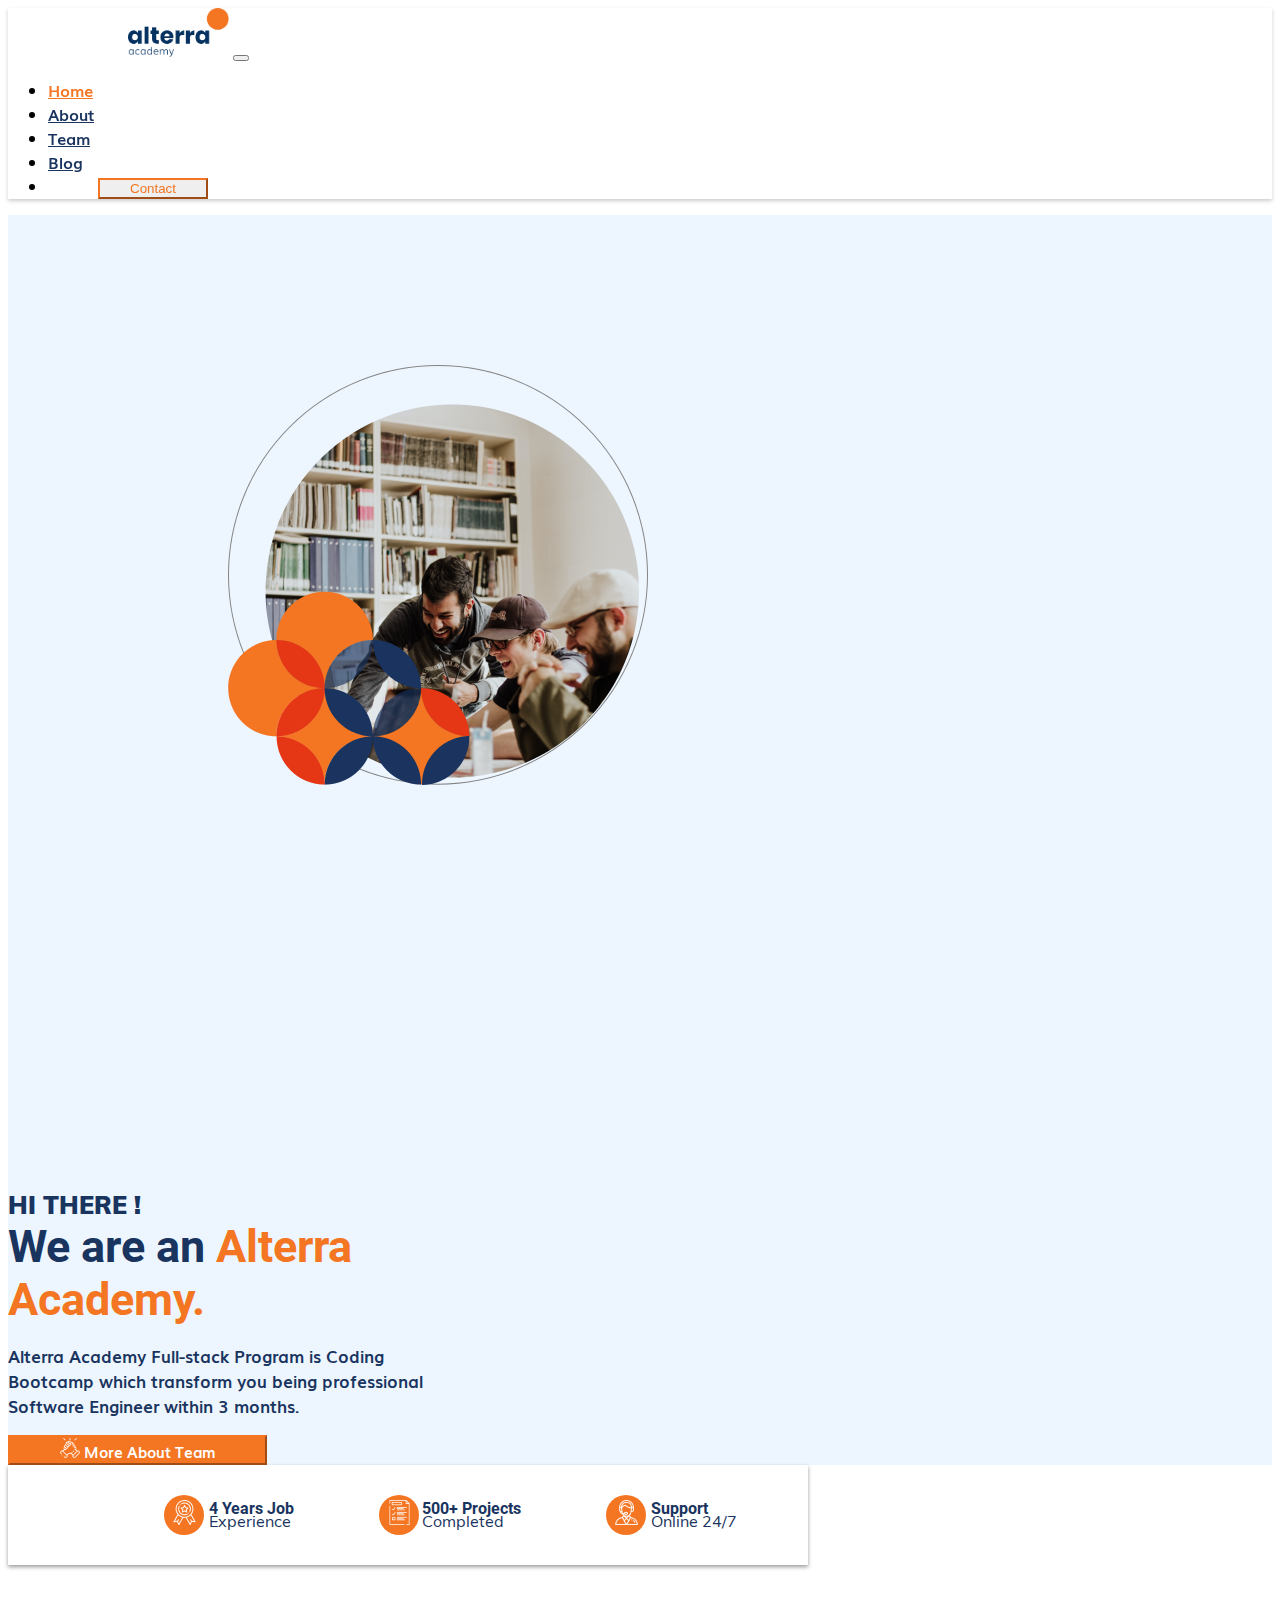
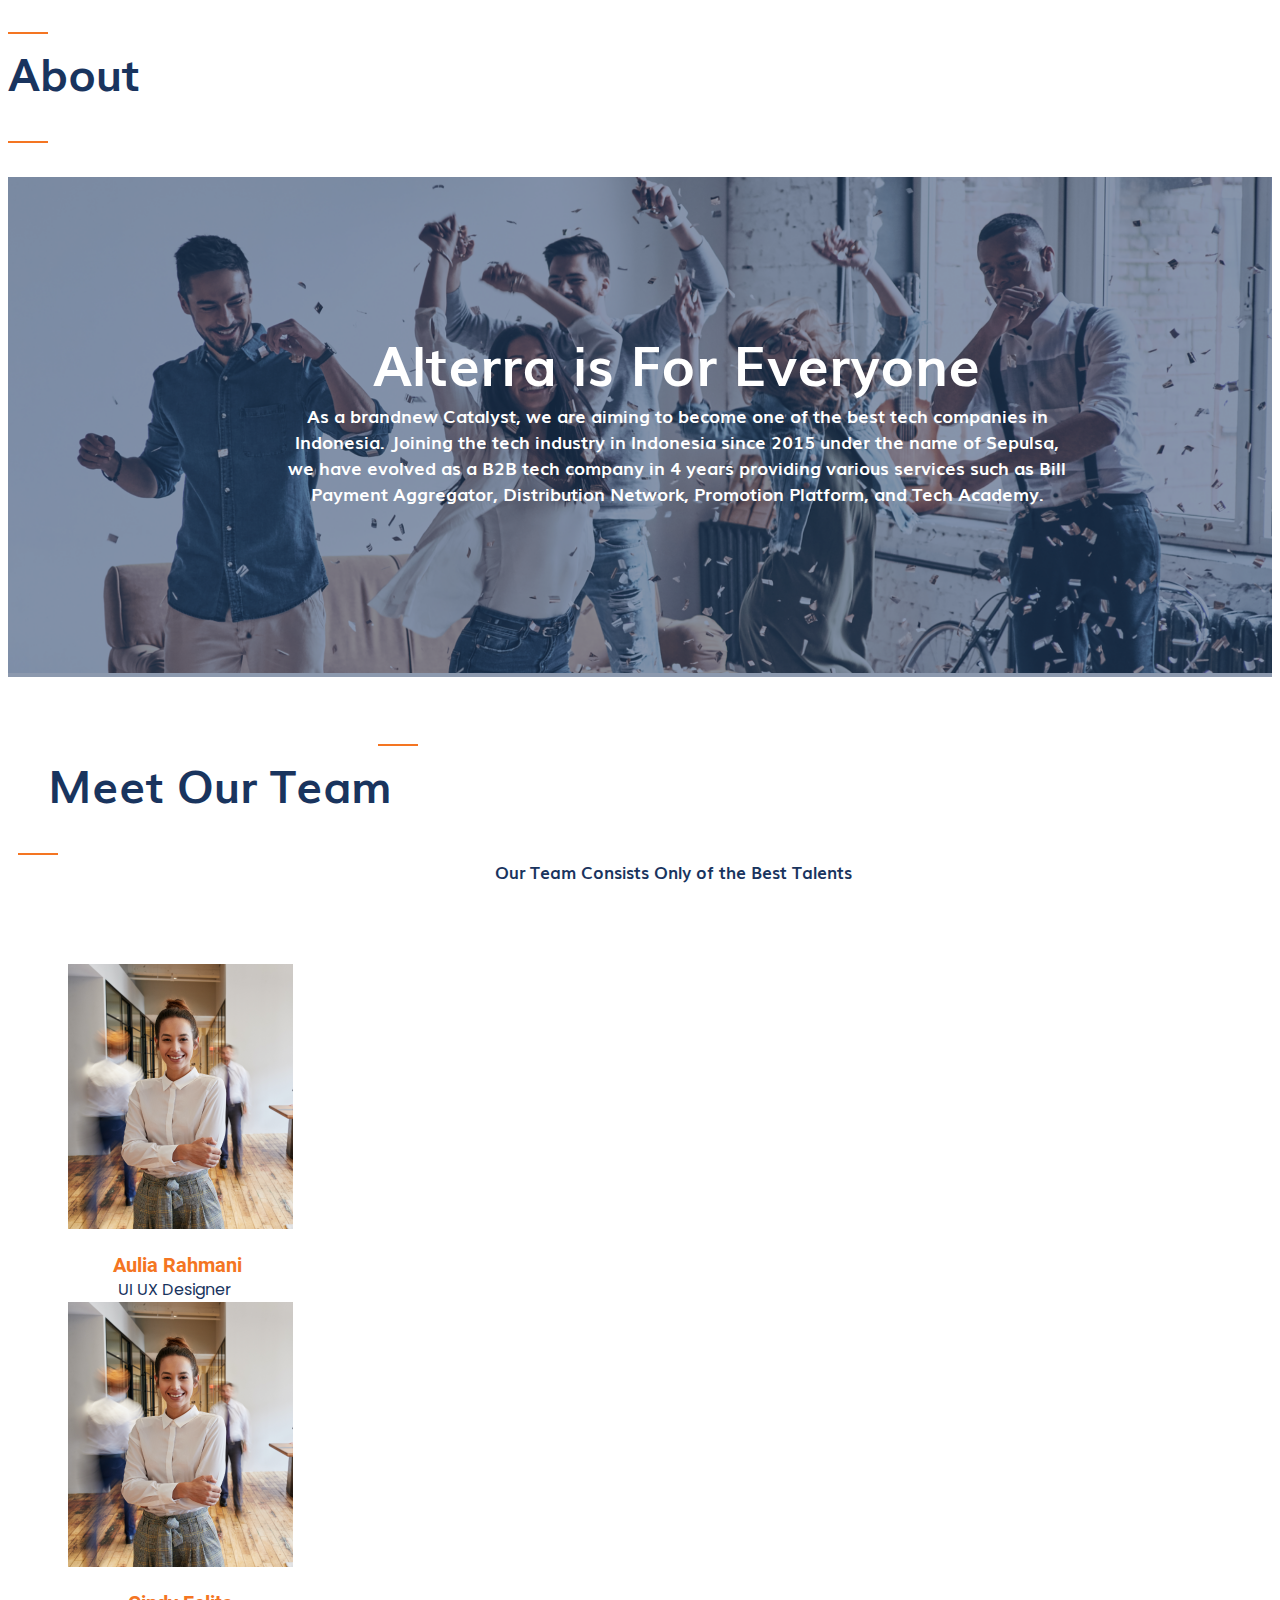
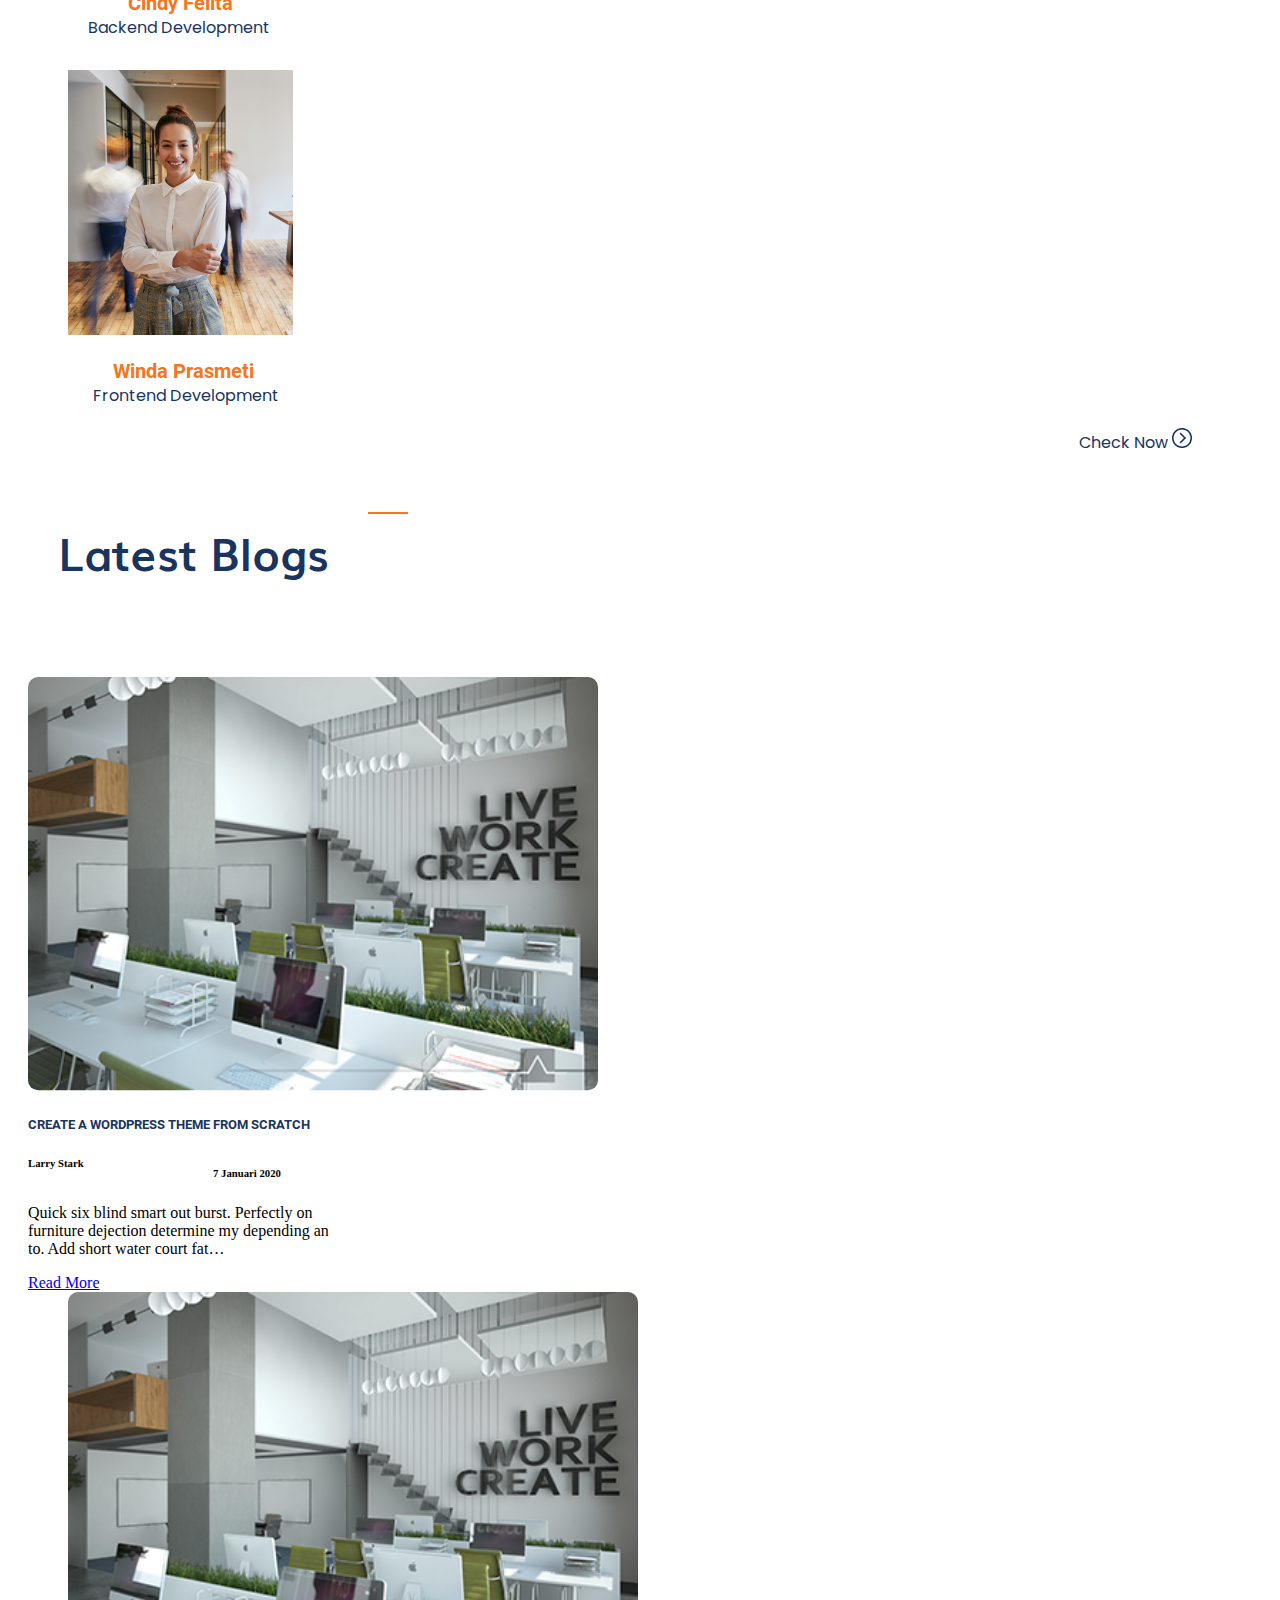
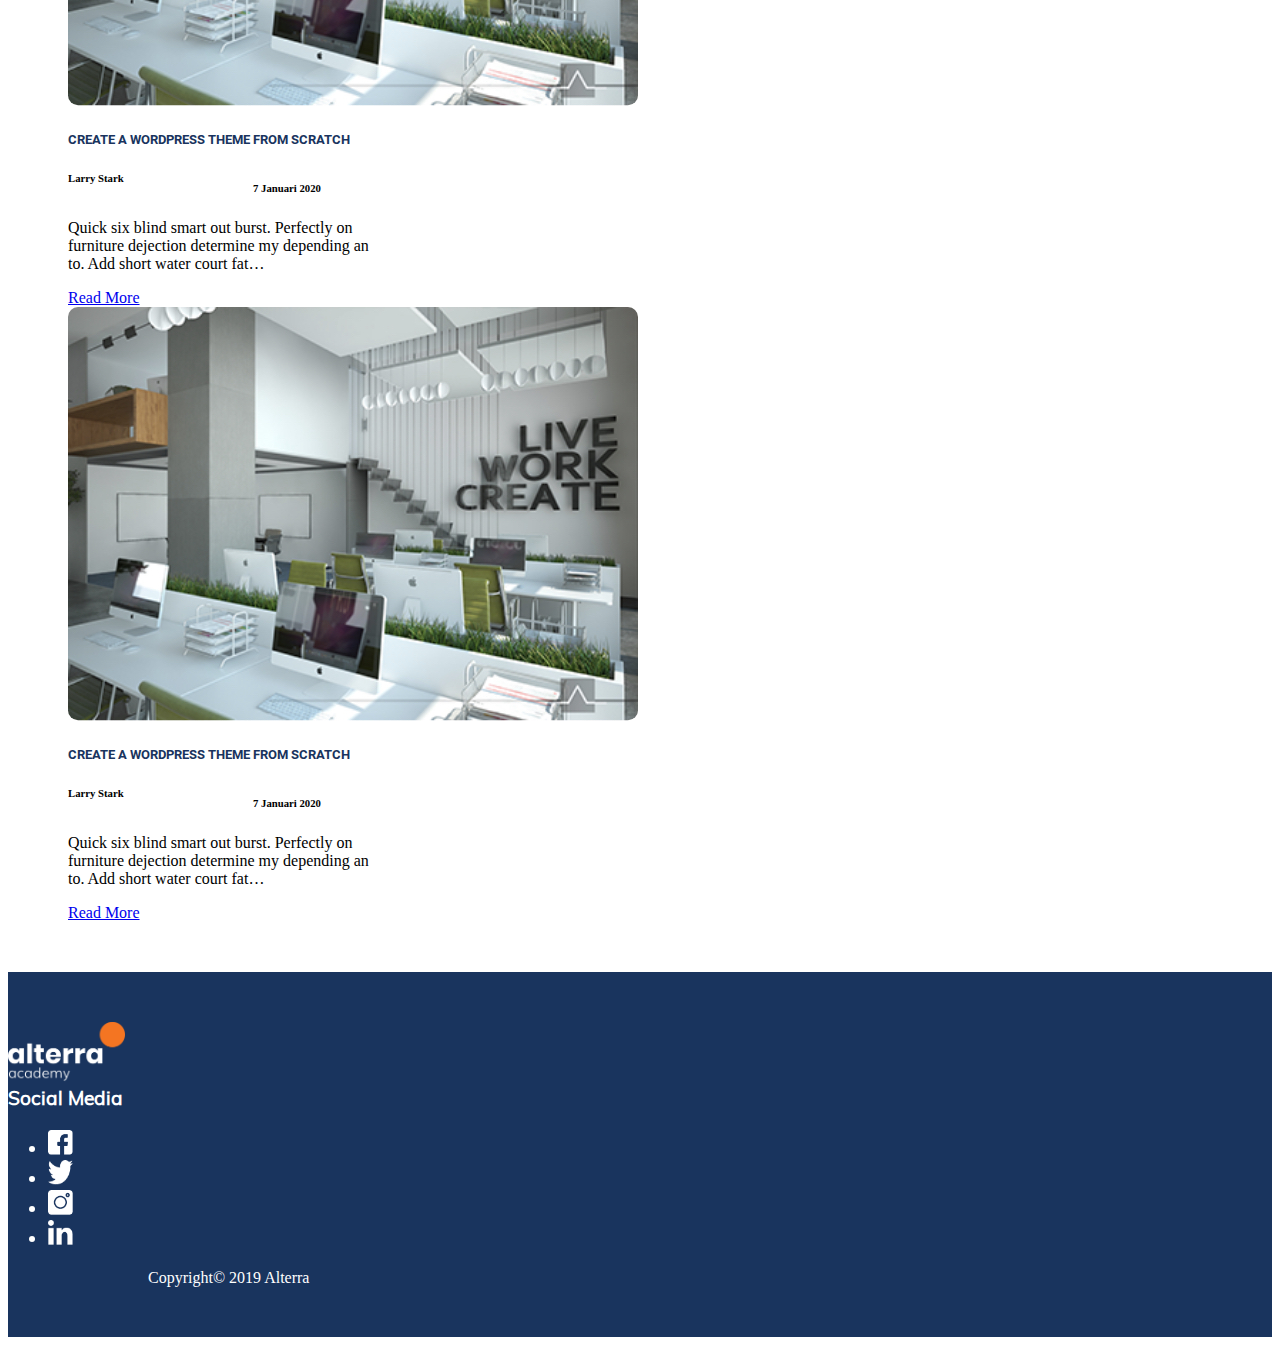
<file: index.html>
<!DOCTYPE html>
<html lang="en">
  <head>
    <meta charset="UTF-8" />
    <meta http-equiv="X-UA-Compatible" content="IE=edge" />
    <meta name="viewport" content="width=device-width, initial-scale=1.0" />
    <title>Home</title>
    <link
      href="https://cdn.jsdelivr.net/npm/bootstrap@5.3.0-alpha3/dist/css/bootstrap.min.css"
      rel="stylesheet"
      integrity="sha384-KK94CHFLLe+nY2dmCWGMq91rCGa5gtU4mk92HdvYe+M/SXH301p5ILy+dN9+nJOZ"
      crossorigin="anonymous"
    />
    <link rel="stylesheet" type="text/css" href="./css/style.css" />
  </head>
  <body>
    <nav class="navbar navbar-expand-lg bg-body-light sticky-top">
      <div class="container-fluid">
        <a class="navbar-brand" href="index.html"
          ><img src="./icons/logo-ALTA@2x.png" alt="logo alta"
        /></a>
        <button
          class="navbar-toggler"
          type="button"
          data-bs-toggle="collapse"
          data-bs-target="#navbarSupportedContent"
          aria-controls="navbarSupportedContent"
          aria-expanded="false"
          aria-label="Toggle navigation"
        >
          <span class="navbar-toggler-icon"></span>
        </button>
        <div class="collapse navbar-collapse" id="navbarSupportedContent">
          <ul class="navbar-nav mb-2 mb-lg-0 ms-auto">
            <li class="nav-item" id="home">
              <a
                class="nav-link active"
                aria-current="page"
                href="index.html"
                style="color: #f47522"
                >Home</a
              >
            </li>
            <li class="nav-item">
              <a class="nav-link active" aria-current="page" href="#">About</a>
            </li>
            <li class="nav-item">
              <a class="nav-link active" aria-current="page" href="#">Team</a>
            </li>
            <li class="nav-item">
              <a class="nav-link active" aria-current="page" href="blog.html"
                >Blog</a
              >
            </li>
            <li class="nav-item" id="other-contact">
              <a class="nav-link active" aria-current="page" href="#"
                >Contact</a
              >
            </li>
            <li class="nav-item">
              <button
                type="button"
                class="btn btn-outline-warning rounded-pill"
              >
                Contact
              </button>
            </li>
          </ul>
        </div>
      </div>
    </nav>
    <div class="container-fluid first-content">
      <div class="row">
        <div class="col-6 first-item">
          <div>
            <img
              src="./img/Group 16136@2x@2x.png"
              alt="group-image"
              class="img-fluid img-content-1"
            />
          </div>
        </div>
        <div class="col-6 second-item">
          <div id="hi-there">HI THERE !</div>
          <span id="we-are">We are an</span><span id="alterra"> Alterra</span>
          <div id="alterra">Academy.</div>
          <p id="desc-sec-item">
            Alterra Academy Full-stack Program is Coding<br />Bootcamp which
            transform you being professional<br />Software Engineer within 3
            months.
          </p>
          <button type="button" class="btn btn-warning rounded-pill">
            <img
              src="./icons/sport-team.png"
              alt="icon-team"
              style="width: 20px; height: 20px"
            />
            More About Team
          </button>
        </div>
      </div>
      <div class="col other-second-item">
        <!--untuk mobile L 425px-->
        <div id="hi-there">HI THERE !</div>
        <span id="we-are">We are an</span>
        <div id="alterra">Alterra Academy.</div>
        <p id="desc-sec-item">
          Alterra Academy Full-stack Program is <br />
          Coding Bootcamp which transform you <br />
          being professional Software Engineer <br />
          within 3 months.
        </p>
        <button type="button" class="btn btn-warning rounded-pill">
          <img
            src="./icons/sport-team.png"
            alt="icon-team"
            style="width: 20px; height: 20px"
          />
          More About Team
        </button>
      </div>
    </div>
    <div class="container rounded-pill second-content">
      <div class="col-2">
        <div class="item">
          <img src="./icons/reward.png" alt="icon reward" />
        </div>
      </div>
      <div class="col-2">
        <div class="item-desc-1">
          <div class="first-text">4 Years Job</div>
          <div class="second-text">Experience</div>
        </div>
      </div>
      <div class="col-2">
        <div class="item">
          <img src="./icons/project.png" alt="icon reward" />
        </div>
      </div>
      <div class="col-2">
        <div class="item-desc-2">
          <div class="first-text">500+ Projects</div>
          <div class="second-text">Completed</div>
        </div>
      </div>
      <div class="col-2">
        <div class="item">
          <img src="./icons/support.png" alt="icon reward" />
        </div>
      </div>
      <div class="col-2">
        <div class="item-desc-3">
          <div class="first-text">Support</div>
          <div class="second-text">Online 24/7</div>
        </div>
      </div>
    </div>
    <div class="container-fluid third-content">
      <div class="row">
        <div class="col line"></div>
        <div class="col about">About</div>
        <div class="col line"></div>
      </div>
    </div>
    <div class="container-fluid fourth-content text-center">
      <img
        src="./img/bg-people@2x.png"
        alt="icon-image"
        class="img-fluid"
        style="max-width: 100%"
      />
      <div class="overlay-text">Alterra is For Everyone</div>
      <div class="overlay-text1">
        As a brandnew Catalyst, we are aiming to become one of the best tech
        companies in<br />
        Indonesia. Joining the tech industry in Indonesia since 2015 under the
        name of Sepulsa,<br />
        we have evolved as a B2B tech company in 4 years providing various
        services such as Bill <br />
        Payment Aggregator, Distribution Network, Promotion Platform, and Tech
        Academy.
      </div>
    </div>
    <div class="container fifth-content">
      <div class="row meet-our-team">
        <div class="col line-5-1"></div>
        <div class="col team">Meet Our Team</div>
        <div class="col-8 another-team">Meet Our Team</div>
        <div class="col-10 mobile-another-team">Meet Our Team</div>
        <div class="col line-5"></div>
      </div>
      <div class="our-team-the-best">
        Our Team Consists Only of the Best Talents
      </div>
    </div>
    <div class="container sixth-content">
      <div class="row content-sixth-our-team">
        <div class="col">
          <img
            src="./img/shutterstock_796346011@2x.png"
            alt="our-team"
            class="img-content-6-1"
          />
          <div class="nama-team-1">Aulia Rahmani</div>
          <div class="nama-pekerjaan-1">UI UX Designer</div>
        </div>
        <div class="col">
          <img
            src="./img/shutterstock_796346011@2x.png"
            alt="our-team2"
            class="img-content-6-2"
          />
          <div class="nama-team-2">Cindy Felita</div>
          <div class="nama-pekerjaan-2">Backend Development</div>
        </div>
        <div class="col">
          <img
            src="./img/shutterstock_796346011@2x.png"
            alt="our-team3"
            class="img-content-6-1"
          />
          <div class="nama-team-3">Winda Prasmeti</div>
          <div class="nama-pekerjaan-3">Frontend Development</div>
        </div>
        <div class="check-now">
          Check Now
          <img src="./icons/arrow-active.png" alt="arrow" class="arrow-icon" />
        </div>
      </div>
    </div>
    <div class="container seventh-content">
      <div class="row seventh-content-row">
        <div class="col line-7-1"></div>
        <div class="col latest-blogs">Latest Blogs</div>
        <div class="col-8 another-latest-blogs">Latest Blogs</div>
        <div class="col-10 mobile-another-latest-blogs">Latest Blogs</div>
        <div class="col line-7"></div>
      </div>
    </div>
    <div class="container eighth-content" style="margin-top: 50px; padding: 0">
      <div class="row">
        <div
          class="card first-card"
          style="width: 20rem; padding-left: 0; padding-right: 0"
        >
          <img
            src="./img/img_article.jpg"
            class="card-img-top"
            alt="card-img"
            style="padding: 0"
          />
          <div class="card-body">
            <h5 class="card-title">CREATE A WORDPRESS THEME FROM SCRATCH</h5>
            <h6 class="card-subtitle mb-2 text-body-secondary">Larry Stark</h6>
            <h6 class="card-subtitle mb-2 text-body-secondary date">
              7 Januari 2020
            </h6>
            <p class="card-text">
              Quick six blind smart out burst. Perfectly on furniture dejection
              determine my depending an to. Add short water court fat…
            </p>
            <a href="#" class="card-link">Read More</a>
          </div>
        </div>
        <div
          class="card second-card"
          style="width: 20rem; padding-left: 0; padding-right: 0"
        >
          <img
            src="./img/img_article.jpg"
            class="card-img-top"
            alt="card-img"
            style="padding: 0"
          />
          <div class="card-body">
            <h5 class="card-title">CREATE A WORDPRESS THEME FROM SCRATCH</h5>
            <h6 class="card-subtitle mb-2 text-body-secondary">Larry Stark</h6>
            <h6 class="card-subtitle mb-2 text-body-secondary date">
              7 Januari 2020
            </h6>
            <p class="card-text">
              Quick six blind smart out burst. Perfectly on furniture dejection
              determine my depending an to. Add short water court fat…
            </p>
            <a href="#" class="card-link">Read More</a>
          </div>
        </div>
        <div
          class="card third-card"
          style="width: 20rem; padding-left: 0; padding-right: 0"
        >
          <img
            src="./img/img_article.jpg"
            class="card-img-top"
            alt="card-img"
            style="padding: 0"
          />
          <div class="card-body">
            <h5 class="card-title">CREATE A WORDPRESS THEME FROM SCRATCH</h5>
            <h6 class="card-subtitle mb-2 text-body-secondary">Larry Stark</h6>
            <h6 class="card-subtitle mb-2 text-body-secondary date">
              7 Januari 2020
            </h6>
            <p class="card-text">
              Quick six blind smart out burst. Perfectly on furniture dejection
              determine my depending an to. Add short water court fat…
            </p>
            <a href="#" class="card-link">Read More</a>
          </div>
        </div>
      </div>
    </div>
    <footer style="background-color: #19345e">
      <div class="container">
        <div class="row justify-content-between align-items-center">
          <div class="col-md-4">
            <a href="#">
              <img
                src="./icons/logo-ALTA-v2@2x.png"
                alt="logo-alta"
                class="img-fluid footer-logo"
              />
            </a>
          </div>
          <div class="col-md-4 social-media text-center">
            <div class="social-media-text">Social Media</div>
            <ul class="list-unstyled d-flex justify-content-center mt-2">
              <li>
                <a href="#">
                  <img
                    src="./icons/ic_fb.png"
                    alt="icon-facebook"
                    class="icon"
                  />
                </a>
              </li>
              <li>
                <a href="#">
                  <img
                    src="./icons/ic_twitter.png"
                    alt="icon-twitter"
                    class="icon"
                  />
                </a>
              </li>
              <li>
                <a href="#">
                  <img
                    src="./icons/ic_ig.png"
                    alt="icon-instagram"
                    class="icon"
                  />
                </a>
              </li>
              <li>
                <a href="#">
                  <img
                    src="./icons/ic_linkedin.png"
                    alt="icon-linkedin"
                    class="icon"
                  />
                </a>
              </li>
            </ul>
          </div>
          <div class="col-md-4 text-right copyright">
            Copyright&copy; 2019 Alterra
          </div>
        </div>
      </div>
    </footer>

    <script
      src="https://cdn.jsdelivr.net/npm/bootstrap@5.3.0-alpha3/dist/js/bootstrap.bundle.min.js"
      integrity="sha384-ENjdO4Dr2bkBIFxQpeoTz1HIcje39Wm4jDKdf19U8gI4ddQ3GYNS7NTKfAdVQSZe"
      crossorigin="anonymous"
    ></script>
  </body>
</html>
</file>
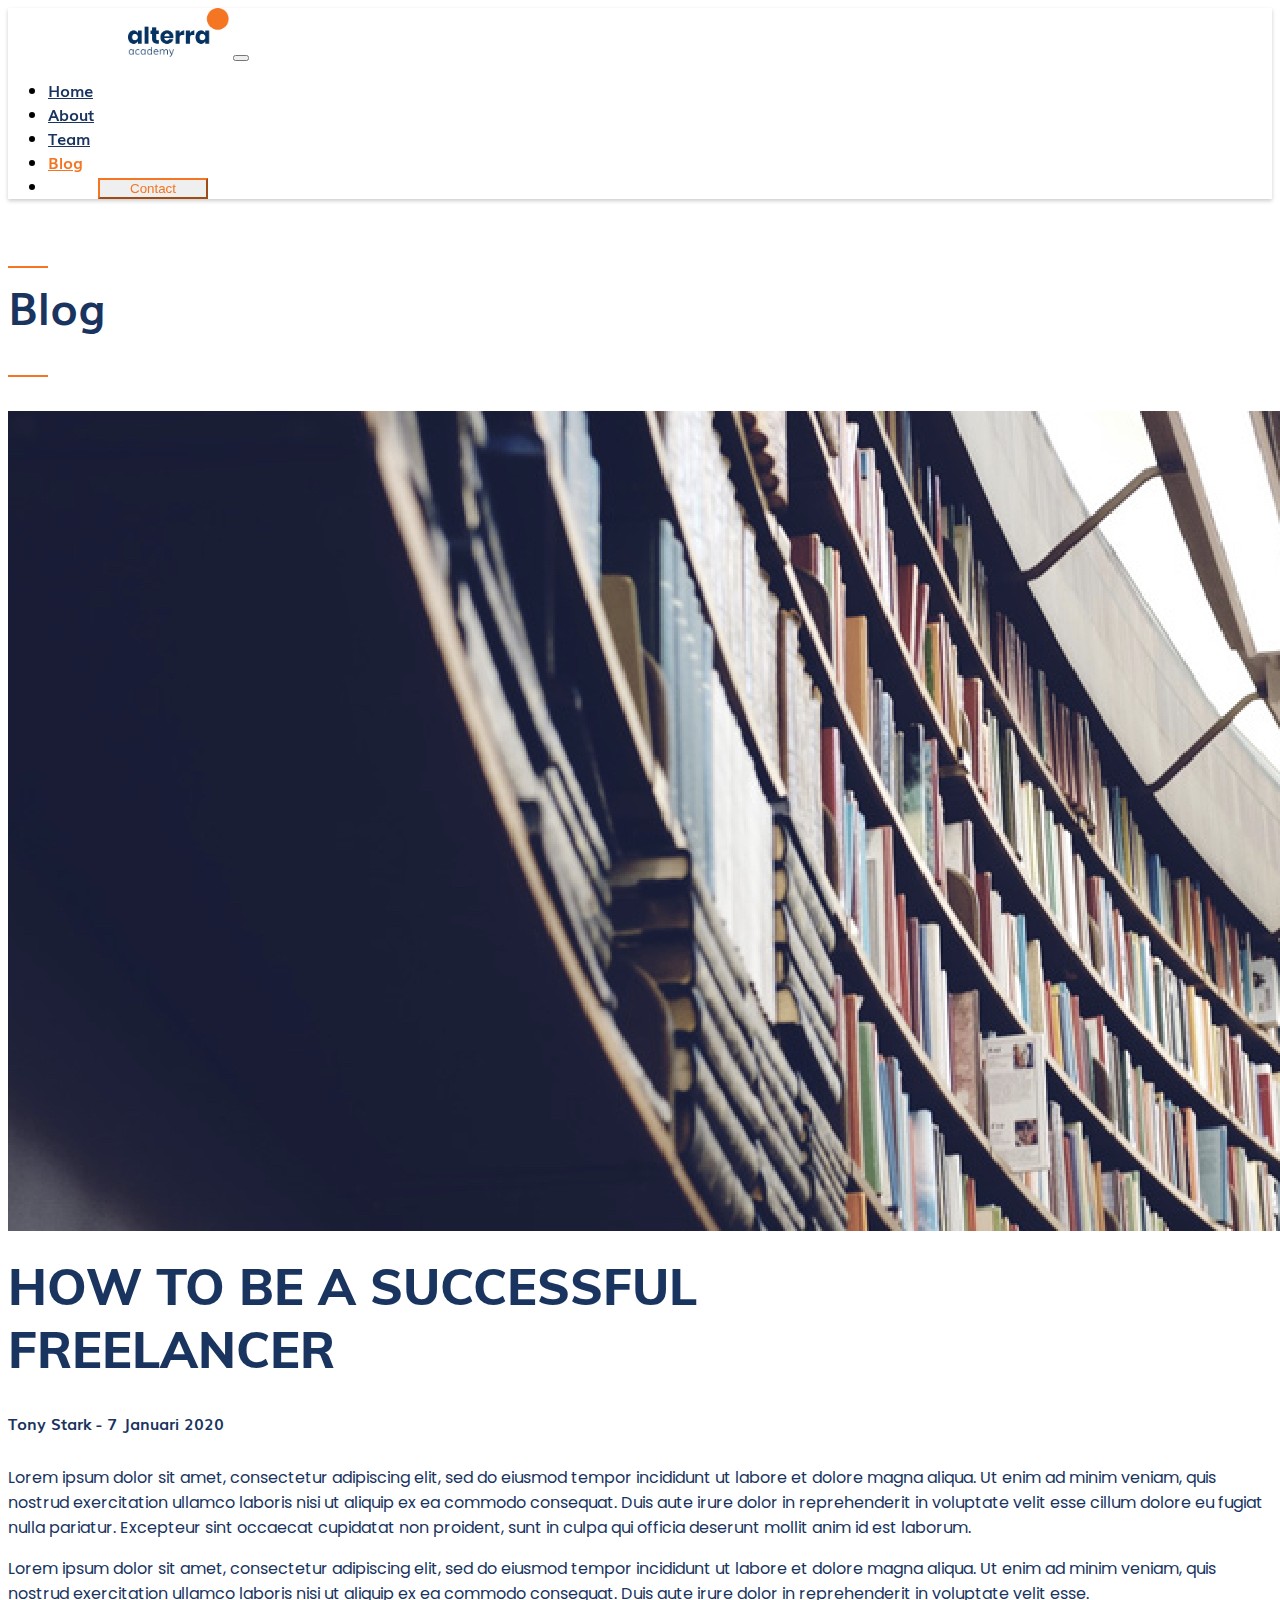
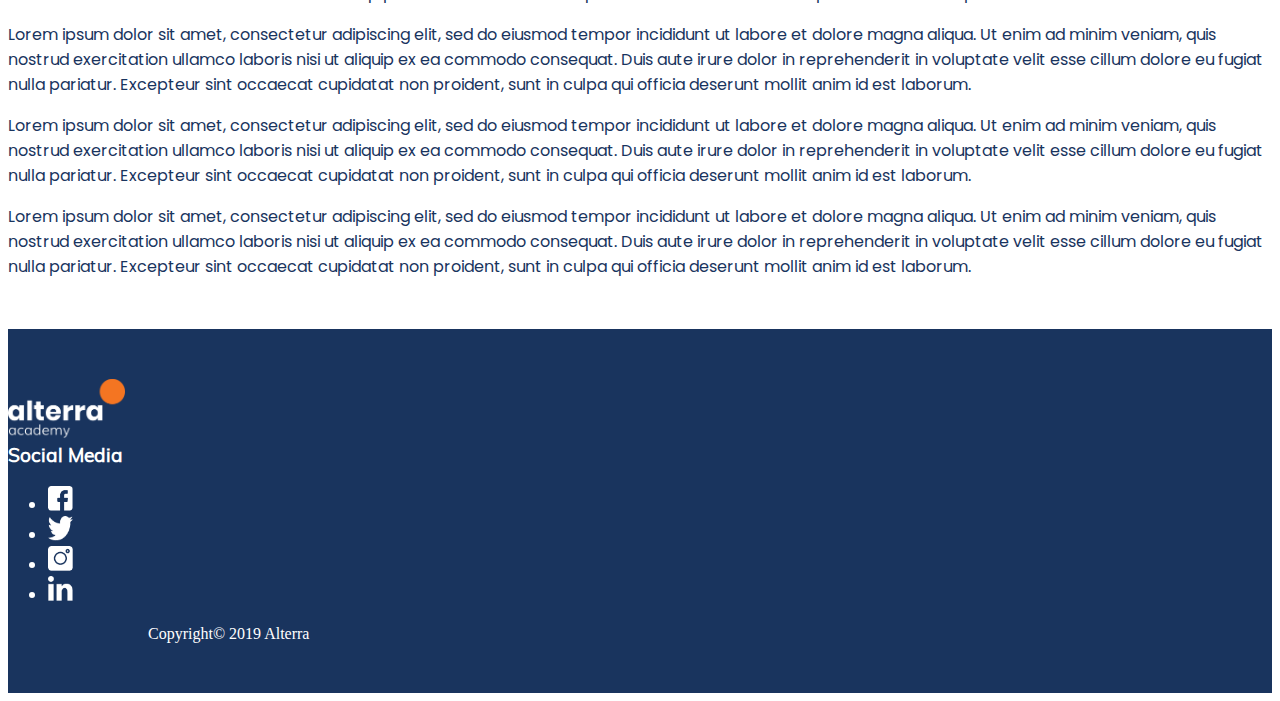
<file: blog.html>
<!DOCTYPE html>
<html lang="en">
  <head>
    <meta charset="UTF-8" />
    <meta http-equiv="X-UA-Compatible" content="IE=edge" />
    <meta name="viewport" content="width=device-width, initial-scale=1.0" />
    <title>Blog</title>
    <link
      href="https://cdn.jsdelivr.net/npm/bootstrap@5.3.0-alpha3/dist/css/bootstrap.min.css"
      rel="stylesheet"
      integrity="sha384-KK94CHFLLe+nY2dmCWGMq91rCGa5gtU4mk92HdvYe+M/SXH301p5ILy+dN9+nJOZ"
      crossorigin="anonymous"
    />
    <link rel="stylesheet" type="text/css" href="./css/blog.css" />
  </head>
  <body>
    <nav class="navbar navbar-expand-lg bg-body-light sticky-top">
      <div class="container-fluid">
        <a class="navbar-brand" href="index.html"
          ><img src="./icons/logo-ALTA@2x.png" alt="logo alta"
        /></a>
        <button
          class="navbar-toggler"
          type="button"
          data-bs-toggle="collapse"
          data-bs-target="#navbarSupportedContent"
          aria-controls="navbarSupportedContent"
          aria-expanded="false"
          aria-label="Toggle navigation"
        >
          <span class="navbar-toggler-icon"></span>
        </button>
        <div class="collapse navbar-collapse" id="navbarSupportedContent">
          <ul class="navbar-nav mb-2 mb-lg-0 ms-auto">
            <li class="nav-item" id="home">
              <a class="nav-link active" aria-current="page" href="index.html"
                >Home</a
              >
            </li>
            <li class="nav-item">
              <a class="nav-link active" aria-current="page" href="#">About</a>
            </li>
            <li class="nav-item">
              <a class="nav-link active" aria-current="page" href="#">Team</a>
            </li>
            <li class="nav-item">
              <a
                class="nav-link active"
                aria-current="page"
                href="blog.html"
                style="color: #f47522"
                >Blog</a
              >
            </li>
            <li class="nav-item" id="other-contact">
              <a class="nav-link active" aria-current="page" href="#"
                >Contact</a
              >
            </li>
            <li class="nav-item">
              <button
                type="button"
                class="btn btn-outline-warning rounded-pill"
              >
                Contact
              </button>
            </li>
          </ul>
        </div>
      </div>
    </nav>
    <div class="container first-content">
      <div class="row">
        <div class="col line"></div>
        <div class="col blog">Blog</div>
        <div class="col line"></div>
      </div>
    </div>
    <div class="container-fluid second-content" style="padding: 0">
      <div>
        <img src="./img/img_blog.jpg" alt="img-blog" class="img-fluid" />
      </div>
    </div>
    <div class="container third-content ml-auto">
      HOW TO BE A SUCCESSFUL <br />
      FREELANCER
    </div>
    <div class="container fourth-content">
      <div class="fourth-content-text">Tony Stark - 7 Januari 2020</div>
    </div>
    <div class="container fifth-content">
      <p>
        Lorem ipsum dolor sit amet, consectetur adipiscing elit, sed do eiusmod
        tempor incididunt ut labore et dolore magna aliqua. Ut enim ad minim
        veniam, quis nostrud exercitation ullamco laboris nisi ut aliquip ex ea
        commodo consequat. Duis aute irure dolor in reprehenderit in voluptate
        velit esse cillum dolore eu fugiat nulla pariatur. Excepteur sint
        occaecat cupidatat non proident, sunt in culpa qui officia deserunt
        mollit anim id est laborum.
      </p>
      <p>
        Lorem ipsum dolor sit amet, consectetur adipiscing elit, sed do eiusmod
        tempor incididunt ut labore et dolore magna aliqua. Ut enim ad minim
        veniam, quis nostrud exercitation ullamco laboris nisi ut aliquip ex ea
        commodo consequat. Duis aute irure dolor in reprehenderit in voluptate
        velit esse.
      </p>
      <p>
        Lorem ipsum dolor sit amet, consectetur adipiscing elit, sed do eiusmod
        tempor incididunt ut labore et dolore magna aliqua. Ut enim ad minim
        veniam, quis nostrud exercitation ullamco laboris nisi ut aliquip ex ea
        commodo consequat. Duis aute irure dolor in reprehenderit in voluptate
        velit esse cillum dolore eu fugiat nulla pariatur. Excepteur sint
        occaecat cupidatat non proident, sunt in culpa qui officia deserunt
        mollit anim id est laborum.
      </p>
      <p>
        Lorem ipsum dolor sit amet, consectetur adipiscing elit, sed do eiusmod
        tempor incididunt ut labore et dolore magna aliqua. Ut enim ad minim
        veniam, quis nostrud exercitation ullamco laboris nisi ut aliquip ex ea
        commodo consequat. Duis aute irure dolor in reprehenderit in voluptate
        velit esse cillum dolore eu fugiat nulla pariatur. Excepteur sint
        occaecat cupidatat non proident, sunt in culpa qui officia deserunt
        mollit anim id est laborum.
      </p>
      <p>
        Lorem ipsum dolor sit amet, consectetur adipiscing elit, sed do eiusmod
        tempor incididunt ut labore et dolore magna aliqua. Ut enim ad minim
        veniam, quis nostrud exercitation ullamco laboris nisi ut aliquip ex ea
        commodo consequat. Duis aute irure dolor in reprehenderit in voluptate
        velit esse cillum dolore eu fugiat nulla pariatur. Excepteur sint
        occaecat cupidatat non proident, sunt in culpa qui officia deserunt
        mollit anim id est laborum.
      </p>
    </div>
    <footer style="background-color: #19345e">
      <div class="container">
        <div class="row justify-content-between align-items-center">
          <div class="col-md-4">
            <a href="#">
              <img
                src="./icons/logo-ALTA-v2@2x.png"
                alt="logo-alta"
                class="img-fluid footer-logo"
              />
            </a>
          </div>
          <div class="col-md-4 social-media text-center">
            <div class="social-media-text">Social Media</div>
            <ul class="list-unstyled d-flex justify-content-center mt-2">
              <li>
                <a href="#">
                  <img
                    src="./icons/ic_fb.png"
                    alt="icon-facebook"
                    class="icon"
                  />
                </a>
              </li>
              <li>
                <a href="#">
                  <img
                    src="./icons/ic_twitter.png"
                    alt="icon-twitter"
                    class="icon"
                  />
                </a>
              </li>
              <li>
                <a href="#">
                  <img
                    src="./icons/ic_ig.png"
                    alt="icon-instagram"
                    class="icon"
                  />
                </a>
              </li>
              <li>
                <a href="#">
                  <img
                    src="./icons/ic_linkedin.png"
                    alt="icon-linkedin"
                    class="icon"
                  />
                </a>
              </li>
            </ul>
          </div>
          <div class="col-md-4 text-right copyright">
            Copyright&copy; 2019 Alterra
          </div>
        </div>
      </div>
    </footer>
    <script
      src="https://cdn.jsdelivr.net/npm/bootstrap@5.3.0-alpha3/dist/js/bootstrap.bundle.min.js"
      integrity="sha384-ENjdO4Dr2bkBIFxQpeoTz1HIcje39Wm4jDKdf19U8gI4ddQ3GYNS7NTKfAdVQSZe"
      crossorigin="anonymous"
    ></script>
  </body>
</html>
</file>
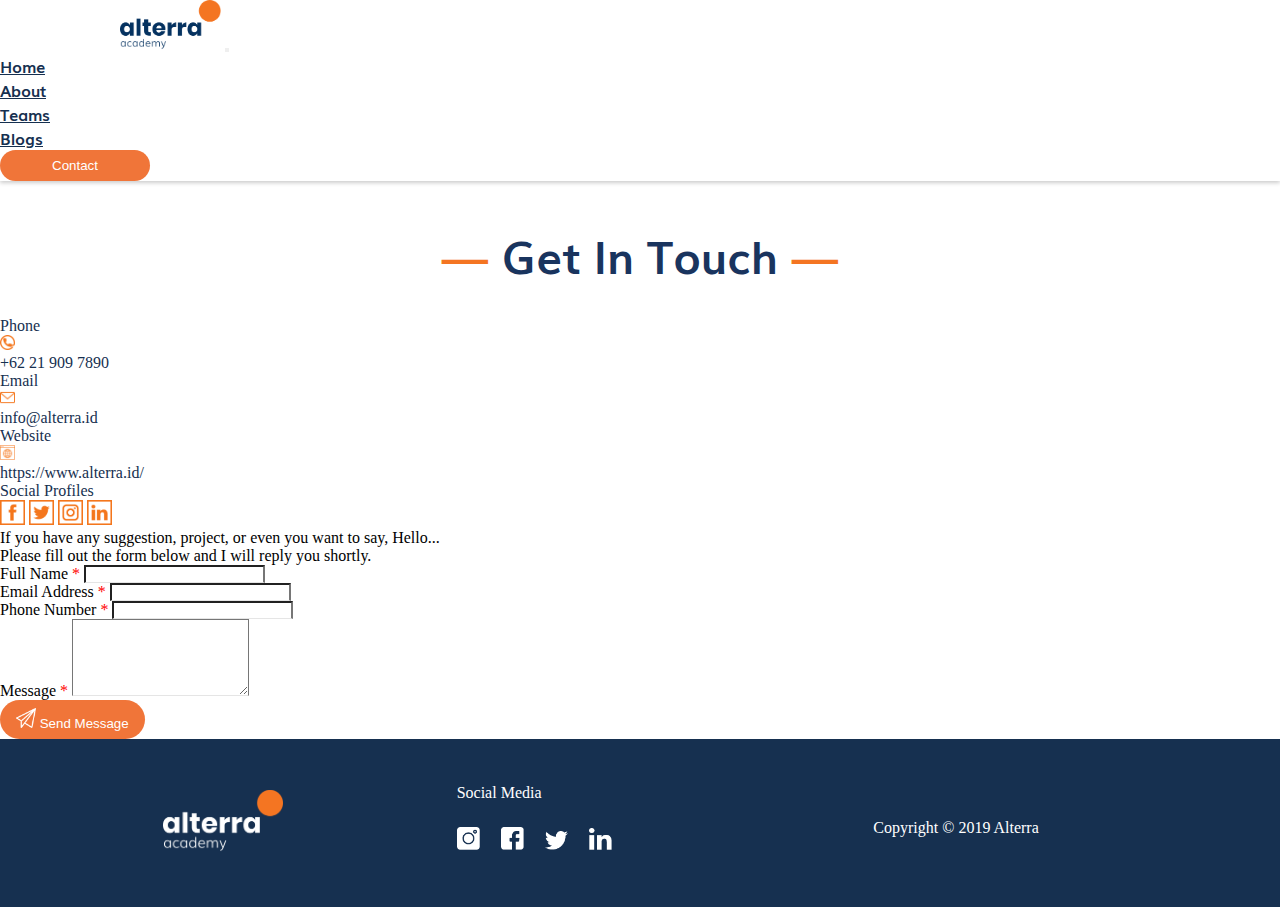
<file: contact-landing.html>
<!DOCTYPE html>
<html>
    <title>Contact Page</title>
    <link rel="stylesheet" href="/css/contact.css">
    <head>
        <meta charset="UTF-8">
        <meta http-equiv="X-UA-Compatible" content="IE=edge">
        <meta name="viewport" content="width=device-width, initial-scale=1.0">
        <!--Bootsrap-->
        <link href="https://cdn.jsdelivr.net/npm/bootstrap@5.3.0-alpha3/dist/css/bootstrap.min.css" 
            rel="stylesheet" integrity="sha384-KK94CHFLLe+nY2dmCWGMq91rCGa5gtU4mk92HdvYe+M/SXH301p5ILy+dN9+nJOZ" crossorigin="anonymous">
            <script src="https://cdn.jsdelivr.net/npm/bootstrap@5.3.0-alpha3/dist/js/bootstrap.bundle.min.js" 
            integrity="sha384-ENjdO4Dr2bkBIFxQpeoTz1HIcje39Wm4jDKdf19U8gI4ddQ3GYNS7NTKfAdVQSZe" 
            crossorigin="anonymous"></script>
        <script src="https://cdn.jsdelivr.net/npm/@popperjs/core@2.11.7/dist/umd/popper.min.js" 
        integrity="sha384-zYPOMqeu1DAVkHiLqWBUTcbYfZ8osu1Nd6Z89ify25QV9guujx43ITvfi12/QExE" 
        crossorigin="anonymous"></script>
        <script src="https://cdn.jsdelivr.net/npm/bootstrap@5.3.0-alpha3/dist/js/bootstrap.min.js" 
        integrity="sha384-Y4oOpwW3duJdCWv5ly8SCFYWqFDsfob/3GkgExXKV4idmbt98QcxXYs9UoXAB7BZ" 
        crossorigin="anonymous"></script>
        <!--Bootsrap-->
    </head>
    <body>
        <section id="navbar">
            <nav class="navbar navbar-expand-lg navbar-light bg-white shadow-sm">
            <div class="container-fluid">
                <a class="navbar-brand" href="#"><img class="logo-web" src="/icons/logo-ALTA@2x.png" max-width = "auto" height="auto"></a>
                <button class="navbar-toggler" type="button" data-bs-toggle="collapse" data-bs-target="#navbarSupportedContent" aria-controls="navbarSupportedContent" aria-expanded="false" aria-label="Toggle navigation">
                <span class="navbar-toggler-icon"></span>
                </button>
                <div class="collapse navbar-collapse" id="navbarSupportedContent">
                <ul class="navbar-nav mb-2 mb-lg-0 ms-auto">
                    <li class="nav-item">
                    <a class="nav-link active" aria-current="page" href="#">Home</a>
                    </li>
                    <li class="nav-item">
                    <a class="nav-link" href="#">About</a>
                    </li>
                    <li class="nav-item">
                        <a class="nav-link" href="/teams-landing.html">Teams</a>
                    </li>
                    <li class="nav-item">
                        <a class="nav-link" href="#">Blogs</a>
                    </li>
                    <li class="nav-item">
                        <button class="btn btn-outline-success me-2" type="button"
                        style="background-color: #f07539; color: white; border-radius: 25px; border: 0; padding: 8px 16px;" >
                        Contact</button>
                    </li>
                </ul>
                </div>
            </div>
        </nav>
        </section>
        
        <section id="main-contact">
            <div class="title">
                <h2 class="in-touch mt-5">
                    <span style="color: #F47522;">—</span>
                        Get In Touch
                    <span style="color: #F47522;">—</span>
                </h2>
            </div>
                <div class="row">
                    <div class="col-md-4 bg-emphasis-color p-5 order-sm-first order-last">
                        <div class="mt-2 ms-1">Phone</div>
                        <div class="d-flex mt-2">    
                            <img class="phone-number mt-3 ms-3" src="/icons/phone.png" style="width: auto; height: 15px;"></img>
                            <p class="mt-3 ms-3">+62 21 909 7890</p>
                        </div>
                        <div class="mt-2 ms-1">Email </div>
                        <div class="d-flex mt-2">    
                            <img class="email mt-3 ms-3" src="/icons/envelope.png" style="width: auto; height: 15px;"></img>
                            <p class="mt-3 ms-3">info@alterra.id</p>
                        </div>
                        <div class="mt-2 ms-1">Website </div>
                        <div class="d-flex mt-2">    
                            <img class="website mt-3 ms-3" src="/icons/browser.png" style="width: auto; height: 15px;"></img>
                            <p class="mt-4 ms-3">https://www.alterra.id/</p>
                        </div>
                        <div class="mt-2 ms-1">Social Profiles </div>
                        <div class="d-flex mt-2">
                            <div class="mt-3 ms-1">        
                                <img src="icons/facebook.png" style="width: auto; height: 25px;" alt="">
                                <img src="icons/twitter.png" style="width: auto; height: 25px;"   alt="">
                                <img src="icons/instagram.png" style="width: auto; height: 25px;" alt="">
                                <img src="icons/linkedin.png" style="width: auto; height: 25px;" alt="">
                            </div>
                        </div>
                    </div>
                    <div class="col-md-8 p-5 ">
                        <p>
                            If you have any suggestion, project, or even you want to say, Hello... <br>
                            Please fill out the form below and I will reply you shortly.
                        </p>
                        <form class="row g-3 contactForm mt-4">
                            <div class="col-11">
                                <label for="inputFullName" class="form-label">Full Name<span style="color: red;"> *</span></label></label>
                                <input type="text" class="form-control" id="inputFullName" required>
                            </div>
                            <div class="col-11">
                                <label for="inputAddress" class="form-label">Email Address<span style="color: red;"> *</span></label></label>
                                <input type="text" class="form-control" id="inputAddress" required>
                            </div>
                            <div class="col-11">
                                <label for="inputPhone" class="form-label">Phone Number<span style="color: red;"> *</span></label></label>
                                <input type="text" class="form-control" id="inputPhone" required>
                            </div>
                            <div class="col-11">
                                <label for="exampleFormControlTextarea1" class="form-label">Message<span style="color: red;"> *</span></label></label>
                                <textarea class="form-control" id="exampleFormControlTextarea1" rows="5"></textarea>
                              </div>
                            <div class="col-11">  
                                <button class="message-btn" type="submit" 
                                style="background-color: #f07539; color: white; border-radius: 25px; 
                                border: 0; padding: 8px 16px;">
                                <img src="/icons/send-mail.png" style="width: auto; height: 20px;" alt="">
                                Send Message</button>
                            </div>
                        </form>
                    </div>
                </div>
            </div>
            <!--Bootstrap JS-->
            <script src="https://cdn.jsdelivr.net/npm/bootstrap@5.0.2/dist/js/bootstrap.bundle.min.js" integrity="sha384-MrcW6ZMFYlzcLA8Nl+NtUVF0sA7MsXsP1UyJoMp4YLEuNSfAP+JcXn/tWtIaxVXM" crossorigin="anonymous"></script>
        </section>

        <footer class="container-footer">
            <div class="footer-foot">
                <div class="box">
                    <figure>
                        <a href="#">
                            <img src="icons/logo-ALTA-v2@2x.png" style="width: 120px;" alt="Logo Alterra">
                        </a>
                    </figure>
                </div>
                <div class="box">
                    <p>Social Media</p>
                    <div class="red-social">
                        <a href="#" class="instagram"><img src="/icons/ic_ig.png" alt=""></a>
                        <a href="#" class="facebook"><img src="/icons/ic_fb.png" alt=""></a>
                        <a href="#" class="twitter"><img src="/icons/ic_twitter.png" alt=""></a>
                        <a href="#" class="linkedin"><img src="/icons/ic_linkedin.png" alt=""></a>
                    </div>
                </div>
                <div class="box">
                    <p class="copyright">Copyright © 2019 Alterra</p>
                </div>
            </div>
        </footer>
    </body>
</html>
</file>
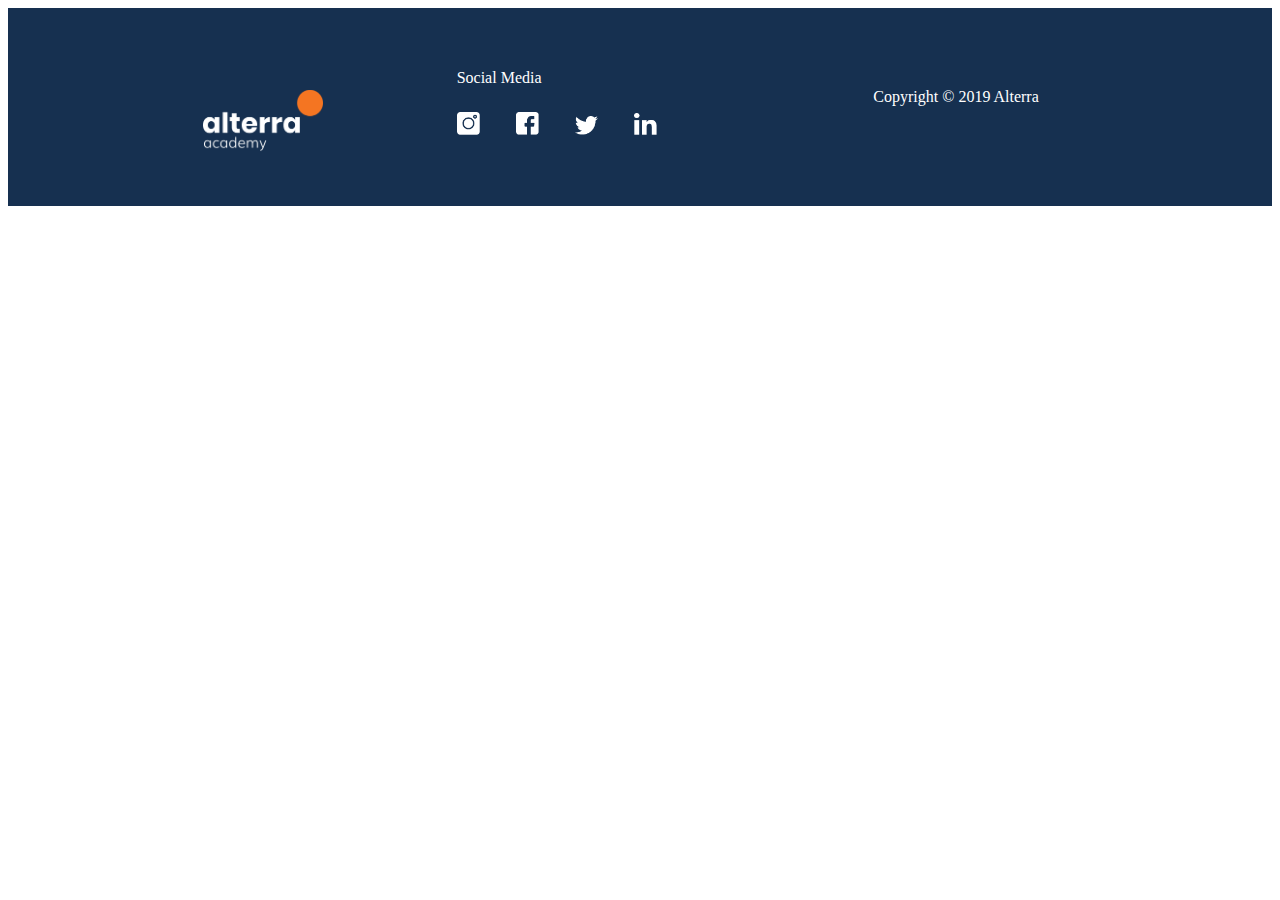
<file: footer-template.html>
<!DOCTYPE html>
<!DOCTYPE html>
<html lang="en">
    <title>Footer Template</title>
    <link rel="stylesheet" href="/css/footer.css">
<head>
    <meta charset="UTF-8">
    <meta http-equiv="X-UA-Compatible" content="IE=edge">
    <meta name="viewport" content="width=device-width, initial-scale=1.0">
    <!--Bootsrap-->
    <link href="https://cdn.jsdelivr.net/npm/bootstrap@5.3.0-alpha3/dist/css/bootstrap.min.css" 
        rel="stylesheet" integrity="sha384-KK94CHFLLe+nY2dmCWGMq91rCGa5gtU4mk92HdvYe+M/SXH301p5ILy+dN9+nJOZ" crossorigin="anonymous">
    <script src="https://cdn.jsdelivr.net/npm/bootstrap@5.3.0-alpha3/dist/js/bootstrap.bundle.min.js" 
        integrity="sha384-ENjdO4Dr2bkBIFxQpeoTz1HIcje39Wm4jDKdf19U8gI4ddQ3GYNS7NTKfAdVQSZe" 
        crossorigin="anonymous"></script>
    <script src="https://cdn.jsdelivr.net/npm/@popperjs/core@2.11.7/dist/umd/popper.min.js" 
        integrity="sha384-zYPOMqeu1DAVkHiLqWBUTcbYfZ8osu1Nd6Z89ify25QV9guujx43ITvfi12/QExE" 
        crossorigin="anonymous"></script>
    <script src="https://cdn.jsdelivr.net/npm/bootstrap@5.3.0-alpha3/dist/js/bootstrap.min.js" 
        integrity="sha384-Y4oOpwW3duJdCWv5ly8SCFYWqFDsfob/3GkgExXKV4idmbt98QcxXYs9UoXAB7BZ" 
        crossorigin="anonymous"></script>
    <!--Bootsrap-->
</head>
<body>
    <footer class="container-footer">
        <div class="footer-foot">
            <div class="box">
                <figure>
                    <a href="#">
                        <img src="image/logo-ALTA-v2@2x.png" style="width: 120px;" alt="Logo Alterra">
                    </a>
                </figure>
            </div>
            <div class="box">
                <p>Social Media</p>
                <div class="red-social">
                    <a href="#" class="instagram"><img src="/image/ic_ig.png" alt=""></a>
                    <a href="#" class="facebook"><img src="/image/ic_fb.png" alt=""></a>
                    <a href="#" class="twitter"><img src="/image/ic_twitter.png" alt=""></a>
                    <a href="#" class="linkedin"><img src="/image/ic_linkedin.png" alt=""></a>
                </div>
            </div>
            <div class="box">
                <p class="copyright">Copyright © 2019 Alterra</p>
            </div>
        </div>
    </footer>
</body>  
</body>
</html>
</file>
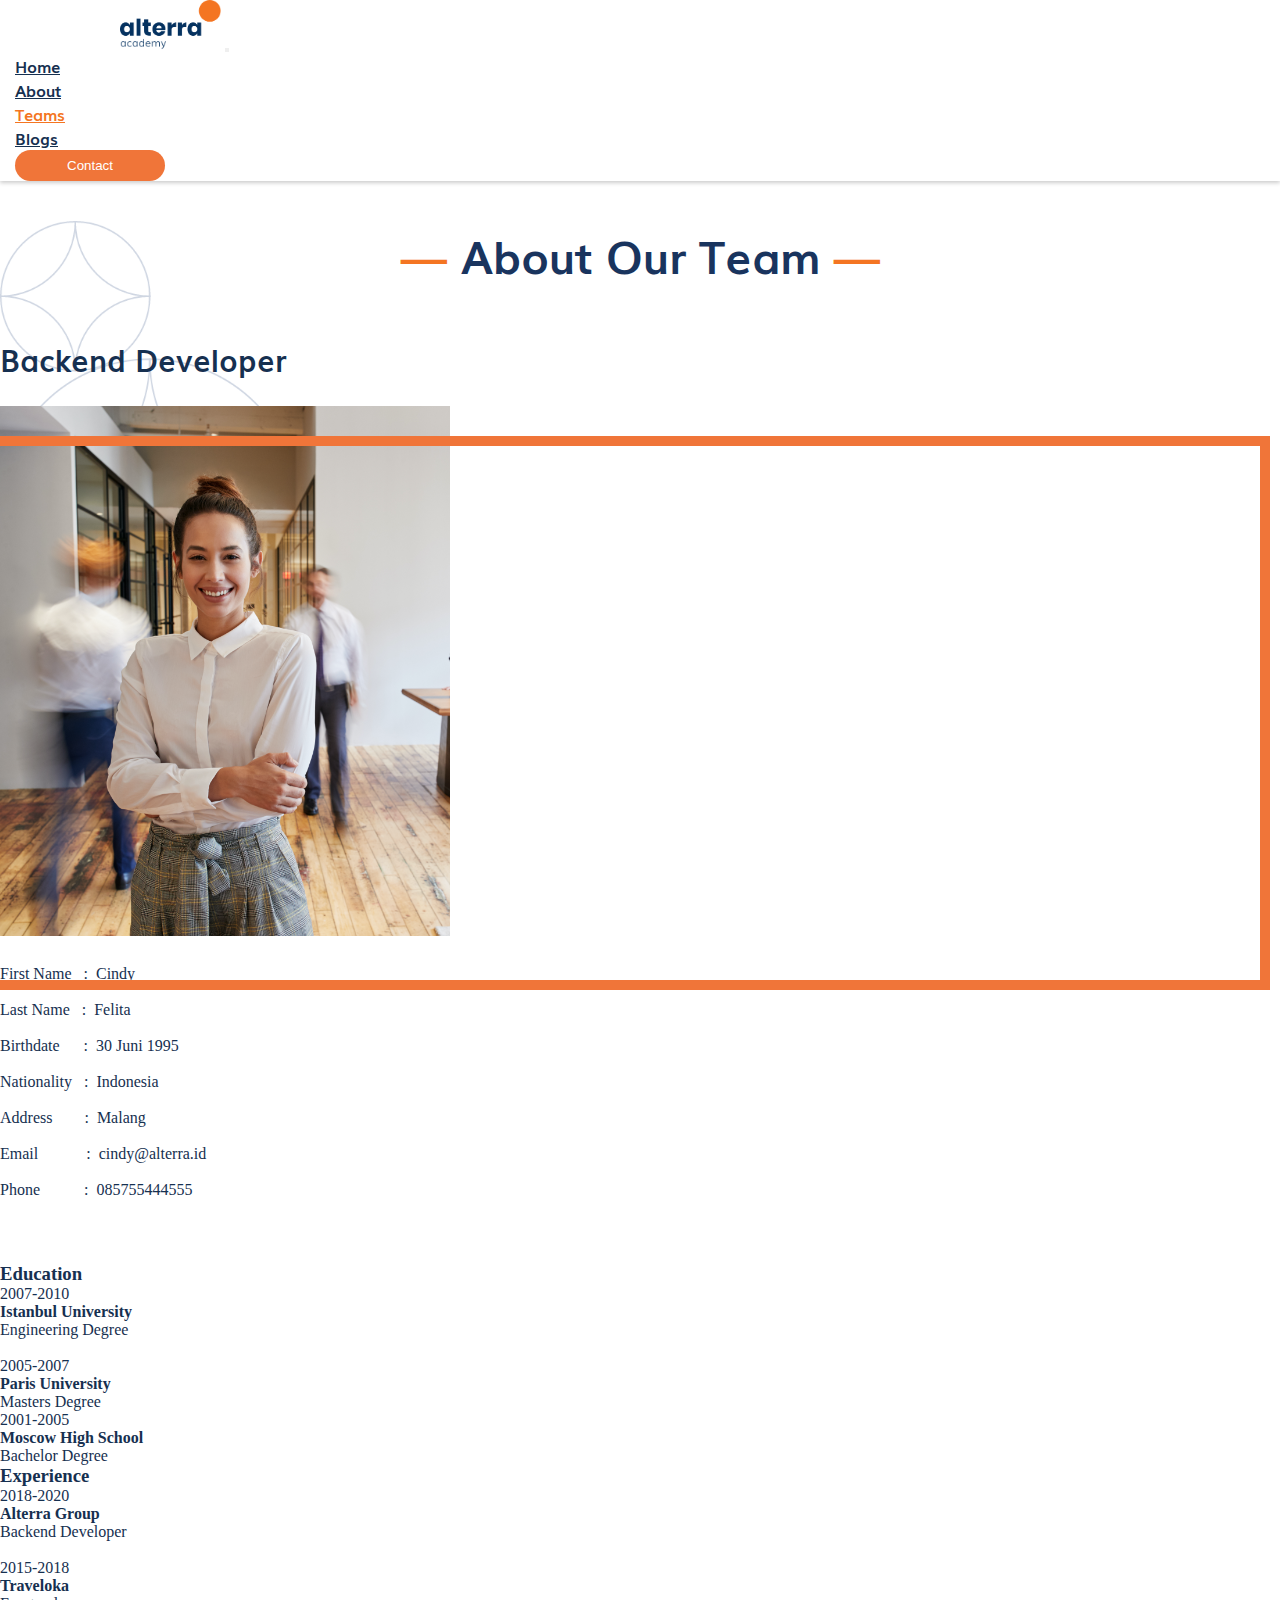
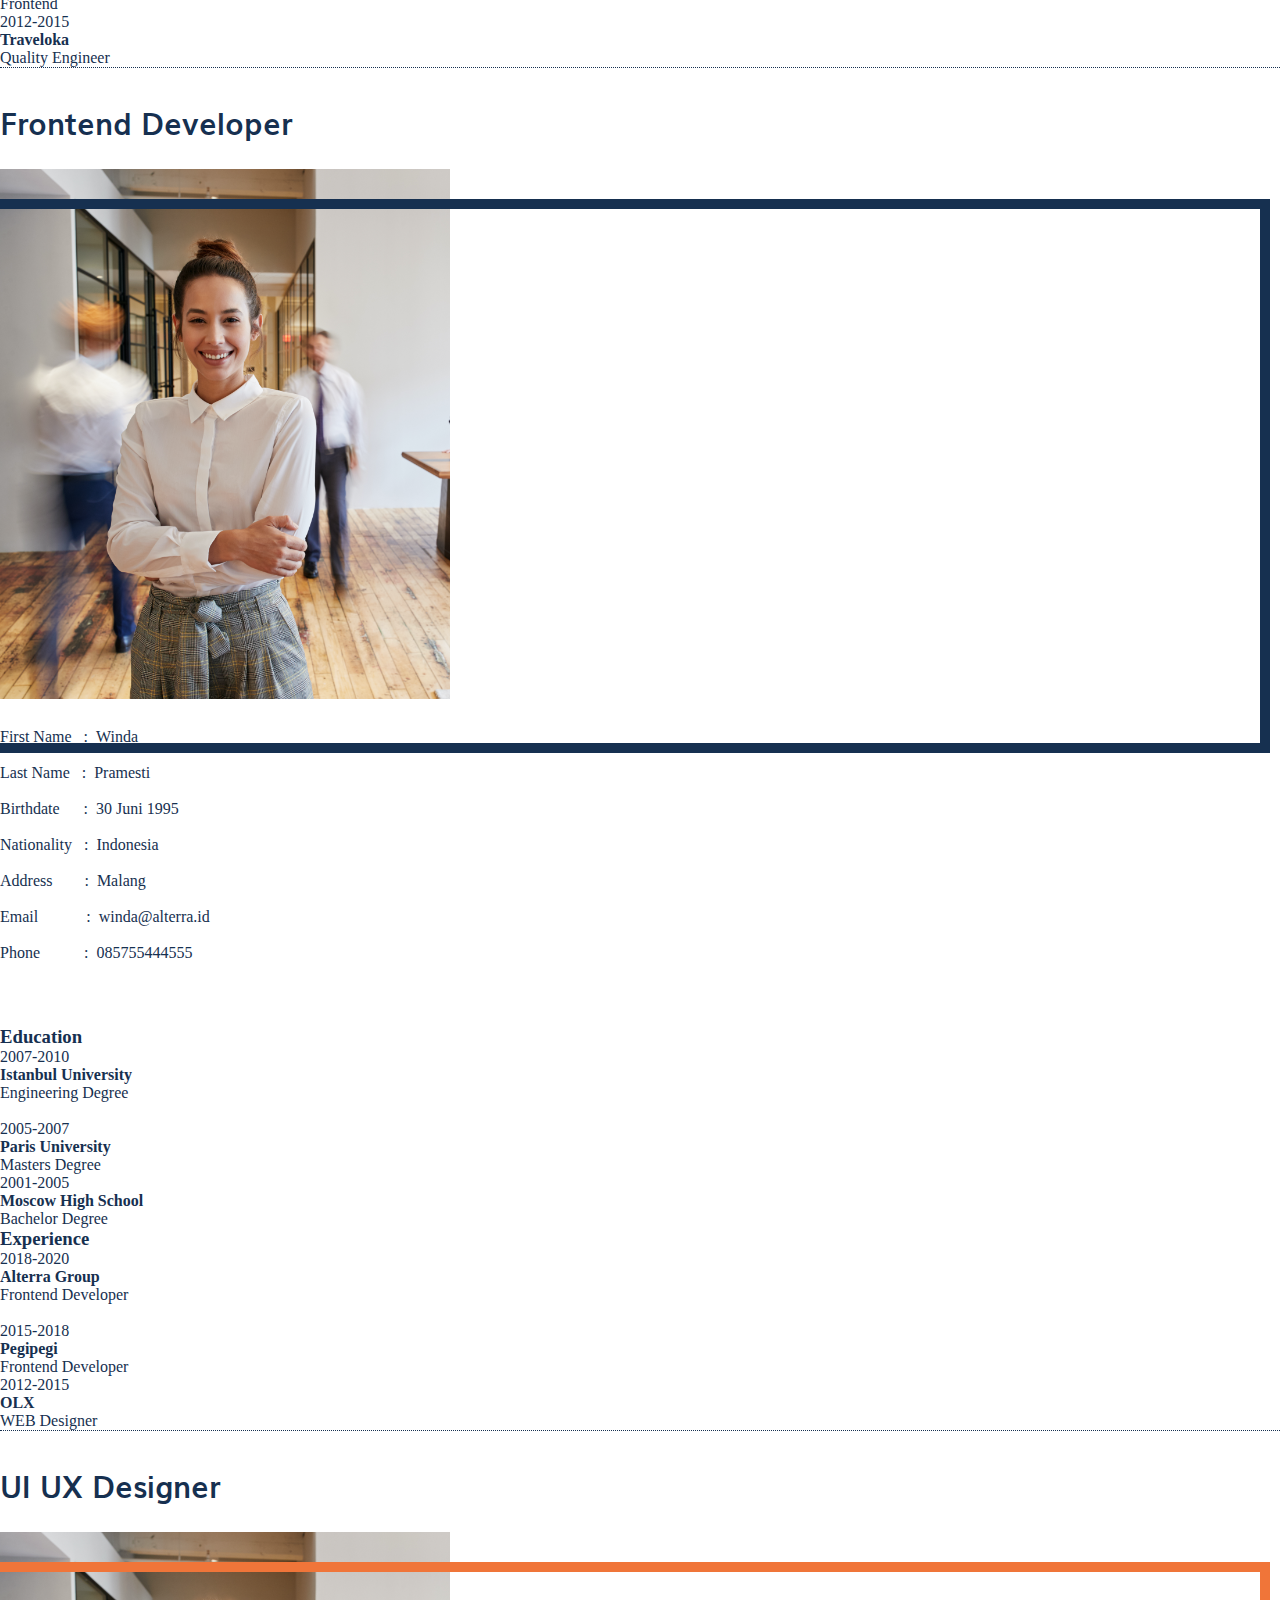
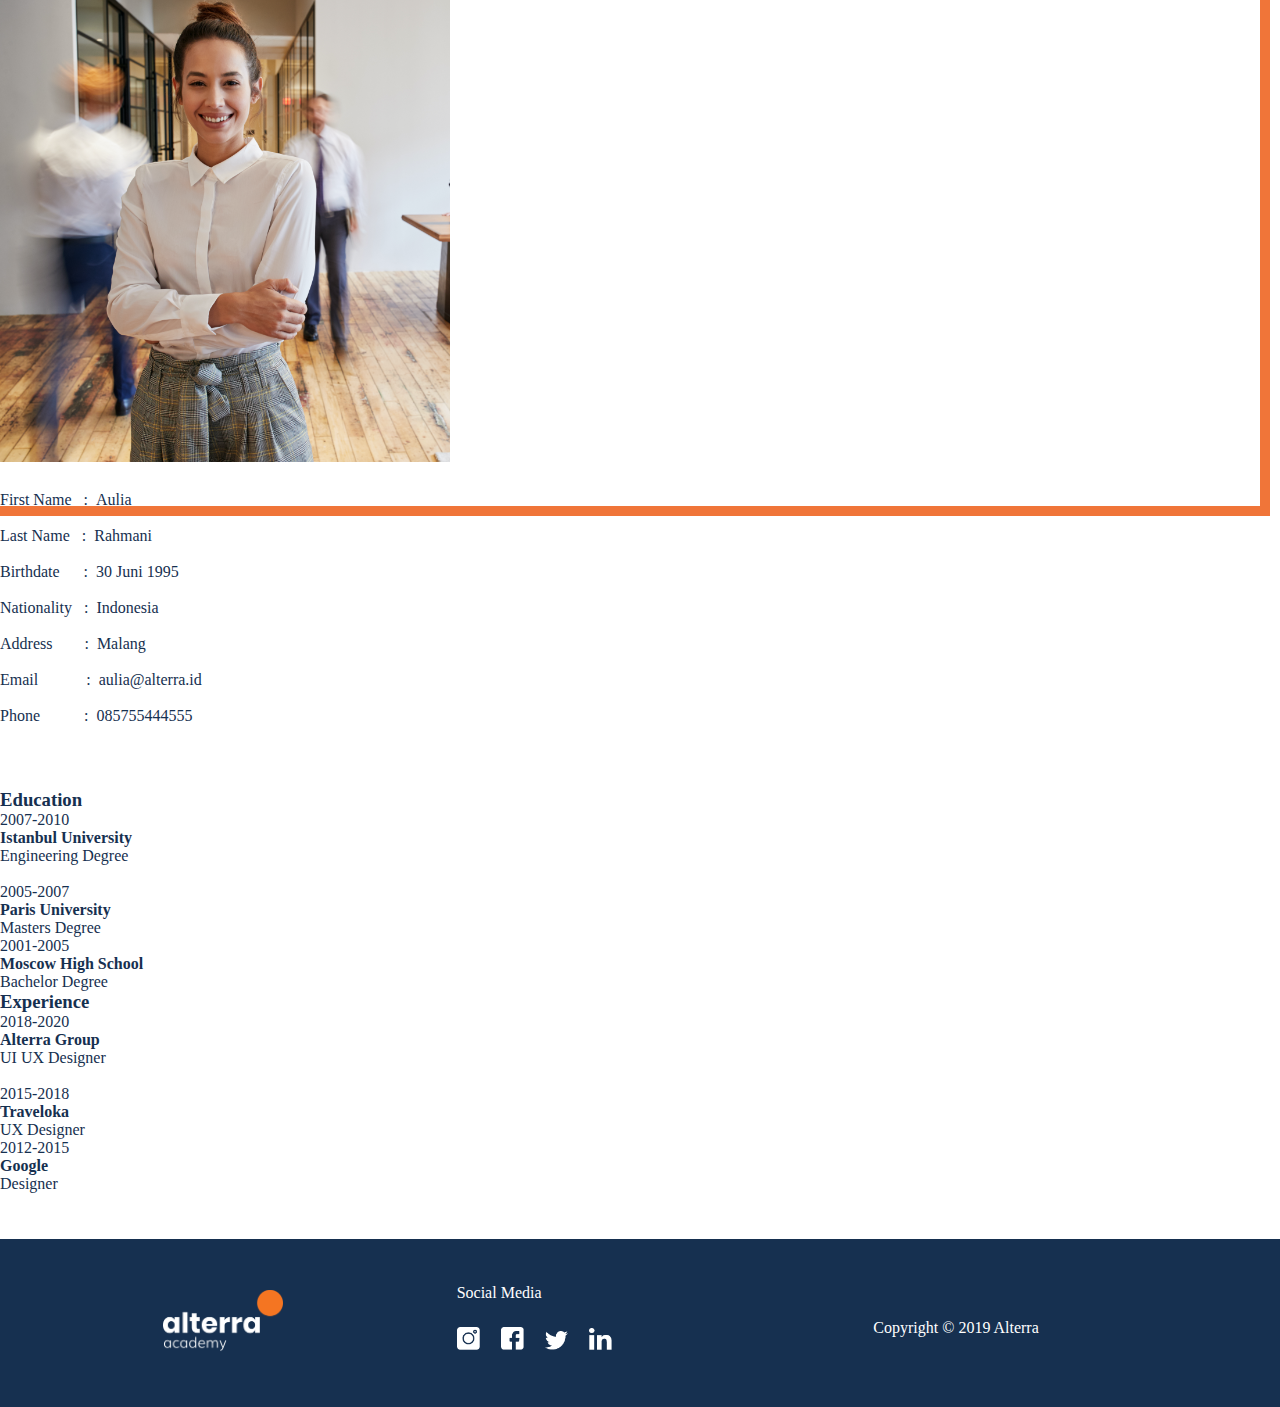
<file: teams-landing.html>
<!DOCTYPE html>
<html>
    <title>Teams Page</title>
    <link rel="stylesheet" href="/css/teams.css">
    <head>
        <meta charset="UTF-8">
        <meta http-equiv="X-UA-Compatible" content="IE=edge">
        <meta name="viewport" content="width=device-width, initial-scale=1.0">
        <!--Bootsrap-->
        <link href="https://cdn.jsdelivr.net/npm/bootstrap@5.3.0-alpha3/dist/css/bootstrap.min.css" 
            rel="stylesheet" integrity="sha384-KK94CHFLLe+nY2dmCWGMq91rCGa5gtU4mk92HdvYe+M/SXH301p5ILy+dN9+nJOZ" crossorigin="anonymous">
            <script src="https://cdn.jsdelivr.net/npm/bootstrap@5.3.0-alpha3/dist/js/bootstrap.bundle.min.js" 
            integrity="sha384-ENjdO4Dr2bkBIFxQpeoTz1HIcje39Wm4jDKdf19U8gI4ddQ3GYNS7NTKfAdVQSZe" 
            crossorigin="anonymous"></script>
        <script src="https://cdn.jsdelivr.net/npm/@popperjs/core@2.11.7/dist/umd/popper.min.js" 
        integrity="sha384-zYPOMqeu1DAVkHiLqWBUTcbYfZ8osu1Nd6Z89ify25QV9guujx43ITvfi12/QExE" 
        crossorigin="anonymous"></script>
        <script src="https://cdn.jsdelivr.net/npm/bootstrap@5.3.0-alpha3/dist/js/bootstrap.min.js" 
        integrity="sha384-Y4oOpwW3duJdCWv5ly8SCFYWqFDsfob/3GkgExXKV4idmbt98QcxXYs9UoXAB7BZ" 
        crossorigin="anonymous"></script>
        <!--Bootsrap-->
    </head>
    <body>
        <section id="navbar">
            <nav class="navbar navbar-expand-lg navbar-light bg-white shadow-sm">
                <div class="container-fluid">
                    <a class="navbar-brand" href="#"><img class="logo-web" src="/icons/logo-ALTA@2x.png" max-width = "auto" height="auto"></a>
                    <button class="navbar-toggler" type="button" data-bs-toggle="collapse" data-bs-target="#navbarSupportedContent" aria-controls="navbarSupportedContent" aria-expanded="false" aria-label="Toggle navigation">
                    <span class="navbar-toggler-icon"></span>
                    </button>
                    <div class="collapse navbar-collapse" id="navbarSupportedContent">
                    <ul class="navbar-nav mb-2 mb-lg-0 ms-auto">
                        <li class="nav-item">
                        <a class="nav-link active" aria-current="page" href="#">Home</a>
                        </li>
                        <li class="nav-item">
                        <a class="nav-link" href="#">About</a>
                        </li>
                        <li class="nav-item">
                            <a class="nav-link" href="#" style="color: #f47522">Teams</a>
                        </li>
                        <li class="nav-item">
                            <a class="nav-link" href="#">Blogs</a>
                        </li>
                        <li class="nav-item">
                            <a href="/contact-landing.html">
                            <button class="btn btn-outline-success me-2" type="button"
                            style="background-color: #f07539; color: 
                            white; border-radius: 25px; border: 0; padding: 8px 16px;" >
                            Contact</button></a>
                        </li>
                    </ul>
                    </div>
                </div>
            </nav>
        </section>
        
        <section id="main">
            <div class="batik" style=
                "background-image: url(/icons/ornament_batik.png);
                background-repeat: no-repeat;
                background-size: 300px;"
            >    
                <div class="container-fluid title">
                    <div class="title">
                        <h2 class="our-team mt-5">
                            <span style="color: #F47522;">—</span>
                                About Our Team
                            <span style="color: #F47522;">—</span>
                        </h2>
                    </div>
                </div>
                <div class="container backend-role">
                    <div class="row align-items-center">
                        <div class="col-lg-5 col-md-6 col-10">
                            <div class="role-teams">
                                <h2 class="job-title">Backend Developer</h2>
                            </div>
                            <div class="about-img ms-5">
                                <img src="img/shutterstock_796346011@2x.png" alt="" class="img-fluid">
                            </div>
                        </div>
                        <div class="col-lg-7 col-md-6 col-10 mt-3">
                            <div class="about-text">
                                    <ul style="list-style-type:none;">
                                        <li class="firstName">First Name <span class="info">&nbsp;&nbsp;:</span>&nbsp;&nbsp;Cindy</li><br>
                                        <li class="lastName">Last Name<span class="info">&nbsp;&nbsp;&nbsp;:</span>&nbsp;&nbsp;Felita</li><br>
                                        <li class="birthDate">Birthdate<span class="info">&nbsp;&nbsp;&nbsp;&nbsp;&nbsp;&nbsp;:</span>&nbsp;&nbsp;30 Juni 1995</li><br>
                                        <li class="nation">Nationality<span class="info">&nbsp;&nbsp;&nbsp;:</span>&nbsp;&nbsp;Indonesia</li><br>
                                        <li class="address">Address<span class="info">&nbsp;&nbsp;&nbsp;&nbsp;&nbsp;&nbsp;&nbsp;&nbsp;:</span>&nbsp;&nbsp;Malang</li><br>
                                        <li class="email">Email<span class="info">&nbsp;&nbsp;&nbsp;&nbsp;&nbsp;&nbsp;&nbsp;&nbsp;&nbsp;&nbsp;&nbsp;&nbsp;:</span>&nbsp;&nbsp;cindy@alterra.id</li><br>
                                        <li class="phoneNum">Phone<span class="info">&nbsp;&nbsp;&nbsp;&nbsp;&nbsp;&nbsp;&nbsp;&nbsp;&nbsp;&nbsp;&nbsp;:</span>&nbsp;&nbsp;085755444555</li><br>
                                    </ul>
                            </div>
                        </div>
                    </div>
                </div>
            </div>
            <div class="container backend-process">
                <div class="row align-items-center">
                    <div class="col-lg-6 col-md-6 col-10">
                        <div class="educations">
                            <ul>
                                <h3>Education</h3>
                                <li>2007-2010<br> 
                                    <b>Istanbul University</b><br>
                                    Engineering Degree
                                </li>
                                <br>
                                <li>2005-2007 <br>
                                <b>Paris University</b><br>
                                    Masters Degree
                                </li>
                                <li>2001-2005 <br>
                                    <b>Moscow High School</b><br>
                                        Bachelor Degree
                                </li>
                            </ul>
                        </div>
                    </div>
                    <div class="col-lg-6 col-md-6 col-12">
                        <div class="experiences">
                                <ul>
                                    <h3>Experience</h3>
                                    <li>2018-2020<br> 
                                        <b>Alterra Group</b><br>
                                        Backend Developer
                                    </li>
                                    <br>
                                    <li>2015-2018 <br>
                                    <b>Traveloka</b><br>
                                        Frontend
                                    </li>
                                    <li>2012-2015 <br>
                                        <b>Traveloka</b><br>
                                            Quality Engineer
                                    </li>
                                </ul>
                        </div>
                    </div>
                </div>
            </div>

            <div class="container frontend-role">
                <div class="row align-items-center">
                    <div class="col-lg-5 col-md-6 col-10-ms-5">
                        <div class="role-teams">
                            <h2 class="job-title">Frontend Developer</h2>
                        </div>
                        <div class="frontend-img ms-5">
                            <img src="img/shutterstock_796346011@2x.png" alt="" class="img-fluid">
                        </div>
                    </div>
                    <div class="col-lg-7 col-md-6 col-10 mt-3">
                        <div class="about-text">
                                <ul style="list-style-type:none;">
                                    <li class="firstName">First Name <span class="info">&nbsp;&nbsp;:</span>&nbsp;&nbsp;Winda</li><br>
                                    <li class="lastName">Last Name<span class="info">&nbsp;&nbsp;&nbsp;:</span>&nbsp;&nbsp;Pramesti</li><br>
                                    <li class="birthDate">Birthdate<span class="info">&nbsp;&nbsp;&nbsp;&nbsp;&nbsp;&nbsp;:</span>&nbsp;&nbsp;30 Juni 1995</li><br>
                                    <li class="nation">Nationality<span class="info">&nbsp;&nbsp;&nbsp;:</span>&nbsp;&nbsp;Indonesia</li><br>
                                    <li class="address">Address<span class="info">&nbsp;&nbsp;&nbsp;&nbsp;&nbsp;&nbsp;&nbsp;&nbsp;:</span>&nbsp;&nbsp;Malang</li><br>
                                    <li class="email">Email<span class="info">&nbsp;&nbsp;&nbsp;&nbsp;&nbsp;&nbsp;&nbsp;&nbsp;&nbsp;&nbsp;&nbsp;&nbsp;:</span>&nbsp;&nbsp;winda@alterra.id</li><br>
                                    <li class="phoneNum">Phone<span class="info">&nbsp;&nbsp;&nbsp;&nbsp;&nbsp;&nbsp;&nbsp;&nbsp;&nbsp;&nbsp;&nbsp;:</span>&nbsp;&nbsp;085755444555</li><br>
                                </ul>
                        </div>
                    </div>
                </div>
            </div>

            <div class="container frontend-process">
                <div class="row align-items-center">
                    <div class="col-lg-6 col-md-6 col-12">
                        <div class="educations">
                            <ul>
                                <h3>Education</h3>
                                <li>2007-2010<br> 
                                    <b>Istanbul University</b><br>
                                    Engineering Degree
                                </li>
                                <br>
                                <li>2005-2007 <br>
                                <b>Paris University</b><br>
                                    Masters Degree
                                </li>
                                <li>2001-2005 <br>
                                    <b>Moscow High School</b><br>
                                        Bachelor Degree
                                </li>
                            </ul>
                        </div>
                    </div>
                    <div class="col-lg-6 col-md-6 col-12">
                        <div class="experiences">
                                <ul>
                                    <h3>Experience</h3>
                                    <li>2018-2020<br> 
                                        <b>Alterra Group</b><br>
                                        Frontend Developer
                                    </li>
                                    <br>
                                    <li>2015-2018 <br>
                                    <b>Pegipegi</b><br>
                                        Frontend Developer
                                    </li>
                                    <li>2012-2015 <br>
                                        <b>OLX</b><br>
                                        WEB Designer
                                    </li>
                                </ul>
                        </div>
                    </div>
                </div>
            </div>

            <div class="container designer-role">
                <div class="row align-items-center">
                    <div class="col-lg-5 col-md-6 col-10-ms-5">
                        <div class="role-teams">
                            <h2 class="job-title">UI UX Designer</h2>
                        </div>
                        <div class="about-img ms-5">
                            <img src="img/shutterstock_796346011@2x.png" alt="" class="img-fluid">
                        </div>
                    </div>
                    <div class="col-lg-7 col-md-6 col-10 mt-3">
                        <div class="about-text">
                                <ul style="list-style-type:none;">
                                    <li class="firstName">First Name <span class="info">&nbsp;&nbsp;:</span>&nbsp;&nbsp;Aulia</li><br>
                                    <li class="lastName">Last Name<span class="info">&nbsp;&nbsp;&nbsp;:</span>&nbsp;&nbsp;Rahmani</li><br>
                                    <li class="birthDate">Birthdate<span class="info">&nbsp;&nbsp;&nbsp;&nbsp;&nbsp;&nbsp;:</span>&nbsp;&nbsp;30 Juni 1995</li><br>
                                    <li class="nation">Nationality<span class="info">&nbsp;&nbsp;&nbsp;:</span>&nbsp;&nbsp;Indonesia</li><br>
                                    <li class="address">Address<span class="info">&nbsp;&nbsp;&nbsp;&nbsp;&nbsp;&nbsp;&nbsp;&nbsp;:</span>&nbsp;&nbsp;Malang</li><br>
                                    <li class="email">Email<span class="info">&nbsp;&nbsp;&nbsp;&nbsp;&nbsp;&nbsp;&nbsp;&nbsp;&nbsp;&nbsp;&nbsp;&nbsp;:</span>&nbsp;&nbsp;aulia@alterra.id</li><br>
                                    <li class="phoneNum">Phone<span class="info">&nbsp;&nbsp;&nbsp;&nbsp;&nbsp;&nbsp;&nbsp;&nbsp;&nbsp;&nbsp;&nbsp;:</span>&nbsp;&nbsp;085755444555</li><br>
                                </ul>
                        </div>
                    </div>
                </div>
            </div>

            <div class="container designer-process" style="">
                <div class="row align-items-center">
                    <div class="col-lg-6 col-md-6 col-12">
                        <div class="educations">
                            <ul>
                                <h3>Education</h3>
                                <li>2007-2010<br> 
                                    <b>Istanbul University</b><br>
                                    Engineering Degree
                                </li>
                                <br>
                                <li>2005-2007 <br>
                                <b>Paris University</b><br>
                                    Masters Degree
                                </li>
                                <li>2001-2005 <br>
                                    <b>Moscow High School</b><br>
                                        Bachelor Degree
                                </li>
                            </ul>
                        </div>
                    </div>
                    <div class="col-lg-6 col-md-6 col-12">
                        <div class="experiences">
                                <ul>
                                    <h3>Experience</h3>
                                    <li>2018-2020<br> 
                                        <b>Alterra Group</b><br>
                                        UI UX Designer
                                    </li>
                                    <br>
                                    <li>2015-2018 <br>
                                    <b>Traveloka</b><br>
                                        UX Designer
                                    </li>
                                    <li>2012-2015 <br>
                                        <b>Google</b><br>
                                        Designer
                                    </li>
                                </ul>
                        </div>
                    </div>
                </div>
            </div>
        </section>

        <footer class="container-footer">
            <div class="footer-foot">
                <div class="box">
                    <figure>
                        <a href="#">
                            <img src="icons/logo-ALTA-v2@2x.png" style="width: 120px;" alt="Logo Alterra">
                        </a>
                    </figure>
                </div>
                <div class="box">
                    <p>Social Media</p>
                    <div class="red-social">
                        <a href="#" class="instagram"><img src="/icons/ic_ig.png" alt=""></a>
                        <a href="#" class="facebook"><img src="/icons/ic_fb.png" alt=""></a>
                        <a href="#" class="twitter"><img src="/icons/ic_twitter.png" alt=""></a>
                        <a href="#" class="linkedin"><img src="/icons/ic_linkedin.png" alt=""></a>
                    </div>
                </div>
                <div class="box">
                    <p class="copyright">Copyright © 2019 Alterra</p>
                </div>
            </div>
        </footer>
    </body>
</file>
<file: css/style.css>
@font-face {
  font-family: "Muli-Bold";
  src: url("../fonts/Muli-Bold.ttf") format("truetype");
}
@font-face {
  font-family: "Muli-Black";
  src: url("../fonts/Muli-Black.ttf") format("truetype");
}
@font-face {
  font-family: "Roboto-Bold";
  src: url("../fonts/Roboto-Bold.ttf") format("truetype");
}
@font-face {
  font-family: "Muli-Regular";
  src: url("../fonts/Muli-Regular.ttf") format("truetype");
}
@font-face {
  font-family: "Poppins-Regular";
  src: url("../fonts/Poppins-Regular.ttf") format("truetype");
}
body {
  overflow-x: hidden;
}
.navbar {
  box-shadow: 0 2px 4px rgba(0, 0, 0, 0.2);
}
.sticky-top {
  position: sticky;
  top: 0;
  z-index: 1020;
  background-color: #ffffff;
}
.navbar-brand img {
  width: auto;
  height: 50px;
  margin-left: 120px;
}
.navbar-nav {
  margin-right: 120px;
  font-family: "Muli-Bold";
}
.navbar-nav .nav-link:not(#home) {
  color: #19345e;
}

.btn-outline-warning {
  color: #f47522;
  border-color: #f47522;
}
.btn-outline-warning:hover {
  color: #fff;
  background-color: #f47522;
}
.collapse button {
  margin-left: 50px;
  padding-left: 30px;
  padding-right: 30px;
}

.first-content {
  background-color: #edf6ff;
}

.img-content-1 {
  height: 420px;
  margin-left: 220px;
  margin-top: 150px;
  margin-bottom: 200px;
}
.btn-warning {
  background-color: #f47522;
  border-color: #f47522;
  color: #fff;
  font-family: "Muli-Bold";
  padding-left: 50px;
  padding-right: 50px;
  font-size: 15px;
}

.second-item {
  margin-top: 200px;
}
#hi-there {
  font-family: "Muli-Black";
  font-size: 25px;
  color: #19345e;
}

#we-are {
  font-family: "Roboto-Bold";
  font-size: 45px;
  color: #19345e;
}
#alterra {
  font-family: "Roboto-Bold";
  font-size: 45px;
  color: #f47522;
}
#desc-sec-item {
  font-family: "Muli-Bold";
  font-size: 17px;
  color: #19345e;
}

.second-content {
  background-color: #ffffff;
  display: flex;
  justify-content: center;
  align-items: center;
  box-shadow: 0 2px 4px rgba(0, 0, 0, 0.4);
  width: 800px;
  height: 100px;
}
.item {
  background-color: #f47522;
  border-radius: 50%;
  height: 40px;
  width: 40px;
}
.item img {
  width: 25px;
  height: 25px;
  margin-top: 5px;
  margin-left: 8px;
}

.item-desc-1 {
  font-size: 16px;
  margin-left: 5px;
}
.item-desc-2 {
  font-size: 16px;
  margin-left: 3px;
}
.item-desc-3 {
  font-size: 16px;
  margin-left: 5px;
}
.first-text {
  font-family: "Roboto-Bold";
  color: #19345e;
  margin-bottom: -7px;
}
.second-text {
  font-family: "Muli-Regular";
  color: #19345e;
}

/*Third content*/
.third-content {
  width: 300px;
  margin-top: 30px;
}
.line::before {
  content: "";
  display: inline-block;
  width: 40px;
  height: 2px;
  background-color: #f47522;
  margin-top: 37px;
}
.about {
  font-size: 45px;
  font-family: "Muli-Bold";
  color: #19345e;
}
/*Fourth Content*/
.fourth-content {
  position: relative;
  display: inline-block;
  margin-left: 0;
  padding-left: 0;
  padding-right: 0;
  margin-top: 30px;
}
.fourth-content::before {
  content: "";
  display: block;
  position: absolute;
  top: 0;
  bottom: 0;
  width: 100%;
  height: 100%;
  background-color: rgba(25, 52, 94, 0.5);
  z-index: 1;
}
.overlay-text {
  position: absolute;
  bottom: 55%;
  z-index: 2;
  color: #fff;
  font-size: 55px;
  font-weight: bold;
  text-align: center;
  margin-left: 365px;
  font-family: "Muli-Bold";
}
.overlay-text1 {
  position: absolute;
  top: 45%;
  z-index: 2;
  color: #fff;
  font-size: 18px;
  font-weight: bold;
  text-align: center;
  font-family: "Muli-Bold";
  margin-left: 280px;
}
/*fifth content start*/
.fifth-content {
  margin-top: 30px;
  padding: 0;
}
.line-5-1::before {
  content: "";
  display: inline-block;
  width: 40px;
  height: 2px;
  background-color: #f47522;
  margin-top: 37px;
  transform: translateX(370px);
}
.line-5::before {
  content: "";
  display: inline-block;
  width: 40px;
  height: 2px;
  background-color: #f47522;
  margin-top: 37px;
  transform: translateX(10px);
}
.team {
  font-size: 45px;
  font-family: "Muli-Bold";
  color: #19345e;
  position: relative;
  transform: translateX(40px);
}
.another-team {
  font-size: 45px;
  font-family: "Muli-Bold";
  color: #19345e;
  position: relative;
  transform: translateX(40px);
}
.mobile-another-team {
  font-size: 45px;
  font-family: "Muli-Bold";
  color: #19345e;
  position: relative;
  transform: translateX(-10px);
  padding: 0;
}
.our-team-the-best {
  font-family: "Muli-Bold";
  font-size: 17px;
  color: #19345e;
  margin-left: 487px;
}
/*sixth content*/
.sixth-content {
  width: 100%;
}
.content-sixth-our-team {
  margin-top: 50px;
}
.img-content-6-1 {
  width: 225px;
  height: 265px;
  margin-top: 30px;
  margin-left: 60px;
}
.img-content-6-2 {
  width: 225px;
  height: 265px;
  margin-left: 60px;
}
.nama-team-1 {
  font-family: "Roboto-Bold";
  font-size: 20px;
  color: #f47522;
  margin-top: 20px;
  margin-left: 105px;
}
.nama-team-2 {
  font-family: "Roboto-Bold";
  font-size: 20px;
  color: #f47522;
  margin-top: 20px;
  margin-left: 120px;
}
.nama-team-3 {
  font-family: "Roboto-Bold";
  font-size: 20px;
  color: #f47522;
  margin-top: 20px;
  margin-left: 105px;
}

.nama-pekerjaan-1 {
  font-family: "Poppins-Regular";
  color: #19345e;
  margin-left: 110px;
}
.nama-pekerjaan-2 {
  font-family: "Poppins-Regular";
  color: #19345e;
  margin-left: 80px;
}
.nama-pekerjaan-3 {
  font-family: "Poppins-Regular";
  color: #19345e;
  margin-left: 85px;
}
.check-now {
  font-family: "Poppins-Regular";
  font-size: 16px;
  margin-top: 20px;
  text-align: right;
  transform: translateX(-80px);
  padding-left: 0;
  padding-right: 0;
  color: #19345e;
}

.arrow-icon {
  width: 20px;
  height: 20px;
}
/*seventh content*/
.seventh-content {
  margin-top: 20px;
  width: 100%;
}
.line-7-1::before {
  content: "";
  display: inline-block;
  width: 40px;
  height: 2px;
  background-color: #f47522;
  margin-top: 37px;
  transform: translateX(360px);
}
.latest-blogs {
  font-family: "Muli-Bold";
  font-size: 45px;
  color: #19345e;
  margin-left: 50px;
}
.another-latest-blogs {
  font-size: 45px;
  font-family: "Muli-Bold";
  color: #19345e;
  position: relative;
  transform: translateX(85px);
}
.line-7::before {
  content: "";
  display: inline-block;
  width: 40px;
  height: 2px;
  background-color: #f47522;
  margin-top: 37px;
  transform: translateX(-80px);
}
.mobile-another-latest-blogs {
  font-size: 45px;
  font-family: "Muli-Bold";
  color: #19345e;
  position: relative;
  transform: translateX(0px);
}
/*eighth content*/
.eighth-content {
  overflow-x: hidden;
}
.first-card {
  margin-left: 20px;
}
.second-card {
  margin-left: 60px;
}
.third-card {
  margin-left: 60px;
}
.card-title {
  font-family: "Roboto-Bold";
  color: #19345e;
}
.date {
  transform: translateX(185px);
  margin-top: -27px;
}
/* footer */
footer {
  padding: 50px 0;
  margin-top: 50px;
}

.footer-logo {
  max-width: 100%;
  width: auto;
  height: 60px;
}

.social-media {
  color: #fff;
  font-family: "Muli-Regular";
  font-weight: bold;
  font-size: 1.2rem;
  margin-bottom: 10px;
}
.social-media-text {
  margin-right: 70px;
}
.copyright {
  color: #fff;
  transform: translateX(140px);
}
.icon {
  width: 25px;
  height: 25px;
  margin-right: 20px;
}

/*Media Queries*/
/*Laptop*/
@media (min-width: 1440px) {
  .overlay-text {
    margin-left: 405px;
  }
  .overlay-text1 {
    margin-left: 320px;
  }
  .our-team-the-best {
    margin-left: 520px;
  }
  .check-now {
    transform: translateX(-150px);
  }
  .first-card {
    margin-left: 80px;
  }
  /* footer */
  .copyright {
    transform: translateX(0px);
  }
}
@media (min-width: 769px) {
  .collapse #other-contact {
    display: none;
  }
  .other-second-item {
    display: none;
  }
  .item {
    margin-left: 85px;
  }
  .another-team {
    display: none;
  }
  .another-latest-blogs {
    display: none;
  }
  .mobile-another-team {
    display: none;
  }
  .other-check-now {
    display: none;
  }
  .mobile-another-latest-blogs {
    display: none;
  }
}
/*tablet*/
@media (max-width: 768px) {
  .navbar-brand img {
    width: 100px;
    margin: 0;
  }
  .collapse button {
    display: none;
  }
  .img-content-1 {
    margin-bottom: 50px;
    margin-top: 50px;
    margin-left: 200px;
  }
  .second-item {
    display: none;
  }
  #hi-there {
    font-size: 40px;
    margin-left: 280px;
  }
  #we-are {
    margin-left: 280px;
  }
  #alterra {
    margin-left: 210px;
  }
  #desc-sec-item {
    margin-left: 220px;
  }
  .btn-warning {
    margin-left: 250px;
    margin-bottom: 30px;
  }
  .item {
    margin-left: 70px;
  }
  .overlay-text {
    font-size: 40px;
    margin-left: 175px;
  }
  .overlay-text1 {
    margin-left: 60px;
    font-size: 15px;
  }
  /*fifth content*/
  .meet-our-team {
    width: 100%;
  }
  .line-5-1::before {
    transform: translateX(160px);
  }
  .team {
    display: none;
  }
  .line-5::before {
    transform: translateX(-50px);
  }
  .another-team {
    transform: translateX(100px);
  }
  .mobile-another-team {
    display: none;
  }
  .our-team-the-best {
    margin-left: 220px;
  }
  /*sixth content*/
  .img-content-6-1 {
    margin-top: 0;
  }
  .nama-pekerjaan-1 {
    margin-bottom: 30px;
  }
  /*seventh content*/
  .latest-blogs {
    display: none;
  }
  .line-7-1::before {
    transform: translateX(150px);
  }
  .line-7::before {
    transform: translateX(-110px);
  }
  .mobile-another-latest-blogs {
    display: none;
  }
  /*eighth content*/
  .second-card {
    margin-left: 60px;
  }
  .third-card {
    display: none;
  }
  /* footer */
  .copyright {
    transform: translateX(0px);
  }
}
/*Mobile*/
@media (max-width: 426px) {
  .img-content-1 {
    margin-left: 120px;
    height: auto;
  }
  #hi-there {
    margin-left: 140px;
    font-size: 30px;
  }
  #we-are {
    margin-left: 130px;
    font-size: 40px;
  }
  #alterra {
    margin-left: 60px;
    font-size: 40px;
  }
  #desc-sec-item {
    margin-left: 55px;
  }
  .btn-warning {
    margin-left: 80px;
    margin-bottom: 20px;
  }
  .second-content {
    width: auto;
  }
  .item {
    margin-left: 25px;
  }
  .first-text {
    font-size: 10px;
  }
  .second-text {
    margin-top: 5px;
    font-size: 11px;
  }
  .overlay-text {
    font-size: 20px;
    margin-left: 105px;
  }
  .overlay-text1 {
    font-size: 8px;
    margin-left: 45px;
  }
  /*fifth content*/
  .meet-our-team {
    width: 100%;
  }
  .team {
    display: none;
  }
  .another-team {
    display: none;
  }
  .line-5-1::before {
    display: none;
  }
  .mobile-another-team {
    display: flex;
  }
  .our-team-the-best {
    margin-left: 38px;
    margin-top: -50px;
  }
  .check-now {
    transform: translateX(-180px);
  }
  /*seventh content*/
  .latest-blogs {
    display: none;
  }
  .another-latest-blogs {
    display: none;
  }
  .line-7-1::before {
    display: none;
  }
  .line-7::before {
    display: none;
  }
  .mobile-another-latest-blogs {
    display: flex;
    margin-left: 70px;
  }
  /* eighth content */
  .first-card {
    margin-left: 70px;
    margin-bottom: 30px;
  }
  .second-card {
    display: none;
  }
  /* footer */
  .footer-logo {
    margin-left: 145px;
    margin-top: -30px;
  }
  .social-media-text {
    display: none;
  }
  .icon {
    width: 20px;
    height: 20px;
    margin-left: 10px;
  }
  .copyright {
    font-size: 10px;
    text-align: center;
    margin-top: -20px;
  }
}
</file>
<file: css/blog.css>
@font-face {
  font-family: "Muli-Bold";
  src: url("../fonts/Muli-Bold.ttf") format("truetype");
}
@font-face {
  font-family: "Muli-Black";
  src: url("../fonts/Muli-Black.ttf") format("truetype");
}
@font-face {
  font-family: "Roboto-Bold";
  src: url("../fonts/Roboto-Bold.ttf") format("truetype");
}
@font-face {
  font-family: "Muli-Regular";
  src: url("../fonts/Muli-Regular.ttf") format("truetype");
}
@font-face {
  font-family: "Poppins-Regular";
  src: url("../fonts/Poppins-Regular.ttf") format("truetype");
}
@font-face {
  font-family: "Muli-ExtraBold";
  src: url("../fonts/Muli-ExtraBold.ttf") format("truetype");
}
html {
  overflow-x: hidden;
}
.navbar {
  box-shadow: 0 2px 4px rgba(0, 0, 0, 0.2);
}
.sticky-top {
  position: sticky;
  top: 0;
  z-index: 1020;
  background-color: #ffffff;
}
.navbar-brand img {
  width: auto;
  height: 50px;
  margin-left: 120px;
}
.navbar-nav {
  margin-right: 120px;
  font-family: "Muli-Bold";
}
.navbar-nav .nav-link:not(#home) {
  color: #19345e;
}

.btn-outline-warning {
  color: #f47522;
  border-color: #f47522;
}
.btn-outline-warning:hover {
  color: #fff;
  background-color: #f47522;
}
.collapse button {
  margin-left: 50px;
  padding-left: 30px;
  padding-right: 30px;
}
/* first content */
.first-content {
  width: 300px;
  margin-top: 30px;
  margin-bottom: 30px;
}
.line::before {
  content: "";
  display: inline-block;
  width: 40px;
  height: 2px;
  background-color: #f47522;
  margin-top: 37px;
}
.blog {
  font-size: 45px;
  font-family: "Muli-Bold";
  color: #19345e;
  margin-right: 10px;
}
/* third content */
.third-content {
  font-family: "Muli-ExtraBold";
  font-size: 50px;
  color: #19345e;
  margin-top: 20px;
}
/* fourth content */
.fourth-content-text {
  font-family: "Muli-Bold";
  font-size: 20 px;
  color: #19345e;
  margin-top: 30px;
  margin-bottom: 30px;
}
/* fifth content */
.fifth-content p {
  font-family: "Poppins-Regular";
  color: #19345e;
}
/* footer */
footer {
  padding: 50px 0;
  margin-top: 50px;
}

.footer-logo {
  max-width: 100%;
  width: auto;
  height: 60px;
}

.social-media {
  color: #fff;
  font-family: "Muli-Regular";
  font-weight: bold;
  font-size: 1.2rem;
  margin-bottom: 10px;
}
.social-media-text {
  margin-right: 70px;
}
.copyright {
  color: #fff;
  transform: translateX(140px);
}
.icon {
  width: 25px;
  height: 25px;
  margin-right: 20px;
}

/* media screen */
@media (min-width: 1440px) {
  /* footer */
  .copyright {
    transform: translateX(0px);
    text-align: end;
  }
}
@media (min-width: 769px) {
  .collapse #other-contact {
    display: none;
  }
}
/*tablet*/
@media (max-width: 768px) {
  .navbar-brand img {
    width: 100px;
    margin: 0;
  }
  .collapse button {
    display: none;
  }
  /* third content */
  .third-content {
    font-size: 35px;
  }
  /* footer */
  .copyright {
    transform: translateX(0px);
  }
}
/*Mobile*/
@media (max-width: 426px) {
  /* third content */
  .third-content {
    font-size: 25px;
  }
  /* fourth content */
  .fourth-content-text {
    font-size: 15px;
  }
  /* footer */
  .footer-logo {
    margin-left: 150px;
    margin-top: -30px;
  }
  .social-media-text {
    display: none;
  }
  .icon {
    width: 20px;
    height: 20px;
    margin-left: 10px;
  }
  .copyright {
    font-size: 10px;
    text-align: center;
    margin-top: -20px;
  }
}
</file>
<file: css/contact.css>
*{
    padding: 0;
    margin: 0;
    box-sizing: border-box;
   
}

@font-face {
    font-family: "Muli-Bold";
    src: url("../fonts/Muli-Bold.ttf");
}
@font-face {
    font-family: "Muli-Black";
    src: url("../fonts/Muli-Black.ttf");
}
@font-face {
    font-family: "Muli-Regular";
    src: url("../fonts/Muli-Regular.ttf");
}
@font-face {
    font-family: "Roboto-Bold";
    src: url("../fonts/Roboto-Bold.ttf");
}

.navbar {
    box-shadow: 0 2px 4px 0 rgba(0, 0, 0, 0.2);
    background-color: #ffffff;
}

.logo-web {
    width: auto;
    height: 50px;
    margin-left: 120px;
}

.navbar-nav {
    margin-right: 120px;
    font-family: "Muli-Bold";
}

.navbar-nav .li{
    padding-left:15px;
    padding-right:15px;
  }

.navbar-nav .nav-link {
    font-size: 100%;
    color: #163050;
}

.navbar-nav a:hover {
    color: #f07539;
}

.navbar-nav a:active {
    color: #f07539;
}

.btn {
    width: 150px;
}

/* title */
.title {
    width: 100%;
    margin-top: 40px;
    margin-bottom: 30px;
  }

  .in-touch {
    font-size: 45px;
    font-family: "Muli-Bold";
    color: #19345e;
    text-align: center;
  }

.contactForm .form-control {
    border-bottom: 1px solid rgba(0, 0, 0, 0.1);
}
.form-control:focus,.form-control:active {
    border-color: #f07539 !important;
}


.bg-emphasis-color{
    background-color: #ffffff !important;
    color: #163050 !important; 
}

.messsage-btn {
    padding: 12px 60px 12px 60px;
    border: none;
    width: 100%;
}

.container-footer{
    height: 50%;
    background-color: #163050;
}
.container-footer .footer-foot{
    width: 100%;
    max-width: 1200px;
    margin: auto;
    display:grid;
    grid-template-columns: repeat(3, 1fr);
    grid-gap:50px;
    padding: 45px 0px;
}
.container-footer .footer-foot .box figure{
    width: 100%;
    height: 100%;
    display: flex;
    justify-content: center;
    align-items: center;
}
.container-footer .footer-foot .box figure img{
    width: 250px;
}
.container-footer .footer-foot .box p{
    color: #fff;
    margin-bottom: 25px;
}

.container-footer .footer-foot .box .copyright{
    margin-top: 35px;
}

.container-footer .footer-foot .red-social a{
    display: inline-block;
    text-decoration: none;
    width: 30px;
    height: 30px;
    line-height: 23px;
    color: #fff;
    margin-right: 10px;
    text-align: left;
    transition: all 300ms ease;
}

.container-footer .footer-foot .red-social img {
    width: 23px;
}

@media only screen and (max-width: 600px) {
    .container{
        width: 100%!important;
        padding-bottom: 207px!important;
    }
    .touch-in::before::after {
        height: 25px;
    }
    .container-footer .footer-foot{
        width: 90%;
        grid-template-columns: repeat(1, 1fr);
        grid-gap:30px;
        padding: 35px 0px;
    }
    .container-footer .footer-foot .box .copyright{
        margin-top: auto;
    }
  }

  @media (max-width: 425px) {
    .in-touch {
        font-size: 35px;
    }
  }
</file>
<file: css/footer.css>
.container-footer{
    height: 50%;
    background-color: #163050;
}
.container-footer .footer-foot{
    width: 100%;
    max-width: 1200px;
    margin: auto;
    display:grid;
    grid-template-columns: repeat(3, 1fr);
    grid-gap:50px;
    padding: 45px 0px;
}
.container-footer .footer-foot .box figure{
    width: 100%;
    height: 100%;
    display: flex;
    justify-content: center;
    align-items: center;
}
.container-footer .footer-foot .box figure img{
    width: 250px;
}
.container-footer .footer-foot .box p{
    color: #fff;
    margin-bottom: 25px;
}

.container-footer .footer-foot .box .copyright{
    margin-top: 35px;
}

.container-footer .footer-foot .red-social a{
    display: inline-block;
    text-decoration: none;
    width: 45px;
    height: 45px;
    line-height: 23px;
    color: #fff;
    margin-right: 10px;
    text-align: left;
    transition: all 300ms ease;
}

.container-footer .footer-foot .red-social img {
    width: 23px;
}

@media only screen and (max-width: 600px) {
    .container{
        width: 100%!important;
        padding-bottom: 207px!important;
    }
    .touch-in::before::after {
        height: 25px;
    }
    .container-footer .footer-foot{
        width: 90%;
        grid-template-columns: repeat(1, 1fr);
        grid-gap:30px;
        padding: 35px 0px;
    }
    .container-footer .footer-foot .box .copyright{
        margin-top: auto;
    }
  }
</file>
<file: css/teams.css>
*{
    padding: 0;
    margin: 0;
    box-sizing: border-box;
   
}

@font-face {
    font-family: "Muli-Bold";
    src: url("../fonts/Muli-Bold.ttf");
}
@font-face {
    font-family: "Muli-Black";
    src: url("../fonts/Muli-Black.ttf");
}
@font-face {
    font-family: "Muli-Regular";
    src: url("../fonts/Muli-Regular.ttf");
}
@font-face {
    font-family: "Roboto-Bold";
    src: url("../fonts/Roboto-Bold.ttf");
}

/* navbar */
  .navbar {
    box-shadow: 0 2px 4px rgba(0, 0, 0, 0.2);
  }

  .logo-web {
    width: auto;
    height: 50px;
    margin-left: 120px;
}

.navbar-nav {
    margin-right: 120px;
    font-family: "Muli-Bold";
}

.navbar-nav > li{
    padding-left:15px;
    padding-right:15px;
  }

.navbar-nav .nav-link {
    font-size: 100%;
    color: #163050;
}

.navbar-nav a:hover {
    color: #f07539;
}

.navbar-nav a:active {
    color: #f07539;
}

.btn {
    width: 150px;
}

/* judul */
.title {
    width: 100%;
    margin-top: 40px;
    margin-bottom: 50px;
}
  .our-team {
    font-size: 45px;
    font-family: "Muli-Bold";
    color: #19345e;
    text-align: center;
}

  /*backend*/
.backend-role {
    margin-bottom: 46px;
}
  .job-title {
    color: #163050;
    font-size: 30px;
    font-family: "Muli-Bold";
    margin-bottom: 25px;
}
  .about-img {
    position: relative;
    margin-bottom: 25px;
}

.about-img::before {
    position: absolute;
    content: '';
    left: -30px;
    top: 30px;
    border: 10px solid #f07539;
    width: 100%;
    height: 100%;
}

/* education experience */
.backend-process {
    margin-bottom: 32px;
    border-bottom: 1px #163050 dotted;
}

.ul {
    margin-top: 40px;
    font-family: "Muli-Regular";
}

.about-text, .experiences, .educations  {
    color: #163050;
}

/* frontend */
.frontend-role {
    margin-bottom: 46px;
}
.frontend-img {
    position: relative;
    margin-bottom: 25px;
}

.frontend-img::before {
    position: absolute;
    content: '';
    left: -30px;
    top: 30px;
    border: 10px solid #163050;
    width: 100%;
    height: 100%;
}


/* education experience */
.frontend-process {
    margin-bottom: 32px;
    border-bottom: 1px #163050 dotted;
}

.ul {
    margin-top: 40px;
    font-family: "Muli-Regular";
}

/* ui/ux */
.designer-role {
    margin-bottom: 46px;
}
  .job-title {
    color: #163050;
    font-size: 30px;
    font-family: "Muli-Bold";
    margin-bottom: 25px;
}
  .about-img {
    position: relative;
    margin-bottom: 25px;
}

.about-img::before {
    position: absolute;
    content: '';
    left: -30px;
    top: 30px;
    border: 10px solid #f07539;
    width: 100%;
    height: 100%;
}

/* education experience */
.designer-process {
    margin-bottom: 46px;
}

/* footer */
.container-footer{
    height: 50%;
    background-color: #163050;
}
.container-footer .footer-foot{
    width: 100%;
    max-width: 1200px;
    margin: auto;
    display:grid;
    grid-template-columns: repeat(3, 1fr);
    grid-gap:50px;
    padding: 45px 0px;
}
.container-footer .footer-foot .box figure{
    width: 100%;
    height: 100%;
    display: flex;
    justify-content: center;
    align-items: center;
}
.container-footer .footer-foot .box figure img{
    width: 250px;
}
.container-footer .footer-foot .box p{
    color: #fff;
    margin-bottom: 25px;
}

.container-footer .footer-foot .box .copyright{
    margin-top: 35px;
}

.container-footer .footer-foot .red-social a{
    display: inline-block;
    text-decoration: none;
    width: 30px;
    height: 30px;
    line-height: 23px;
    color: #fff;
    margin-right: 10px;
    text-align: left;
    transition: all 300ms ease;
}

.container-footer .footer-foot .red-social img {
    width: 23px;
}

@media only screen and (max-width: 600px) {
    .container{
        width: 100%!important;
    }

    .backend-role .backend-process .frontend-role .frontend-process
    .designer-role .designer-process {
        margin-bottom: 30px!important;
    }

    .container-footer .footer-foot{
        width: 90%;
        grid-template-columns: repeat(1, 1fr);
        grid-gap:30px;
        padding: 35px 0px;
    }
    .container-footer .footer-foot .box .copyright{
        margin-top: auto;
    }
  }

  @media screen and (max-width: 425px) {
    .batik {
        background-size: 150px;
    }
    .our-team {
        font-size: 35px;
    }
    .job-title {
        font-size: 20px;
    }

    .backend-role .backend-process .frontend-role .frontend-process
    .designer-role .designer-process {
        margin-bottom: 30px!important;
    }

    .about-img::before .frontend-img::before {
        margin-bottom: 46px;
    }

    .backend-process .frontend-process .designer-process {
        margin-top: 32px!important;
    }

  }
</file>
